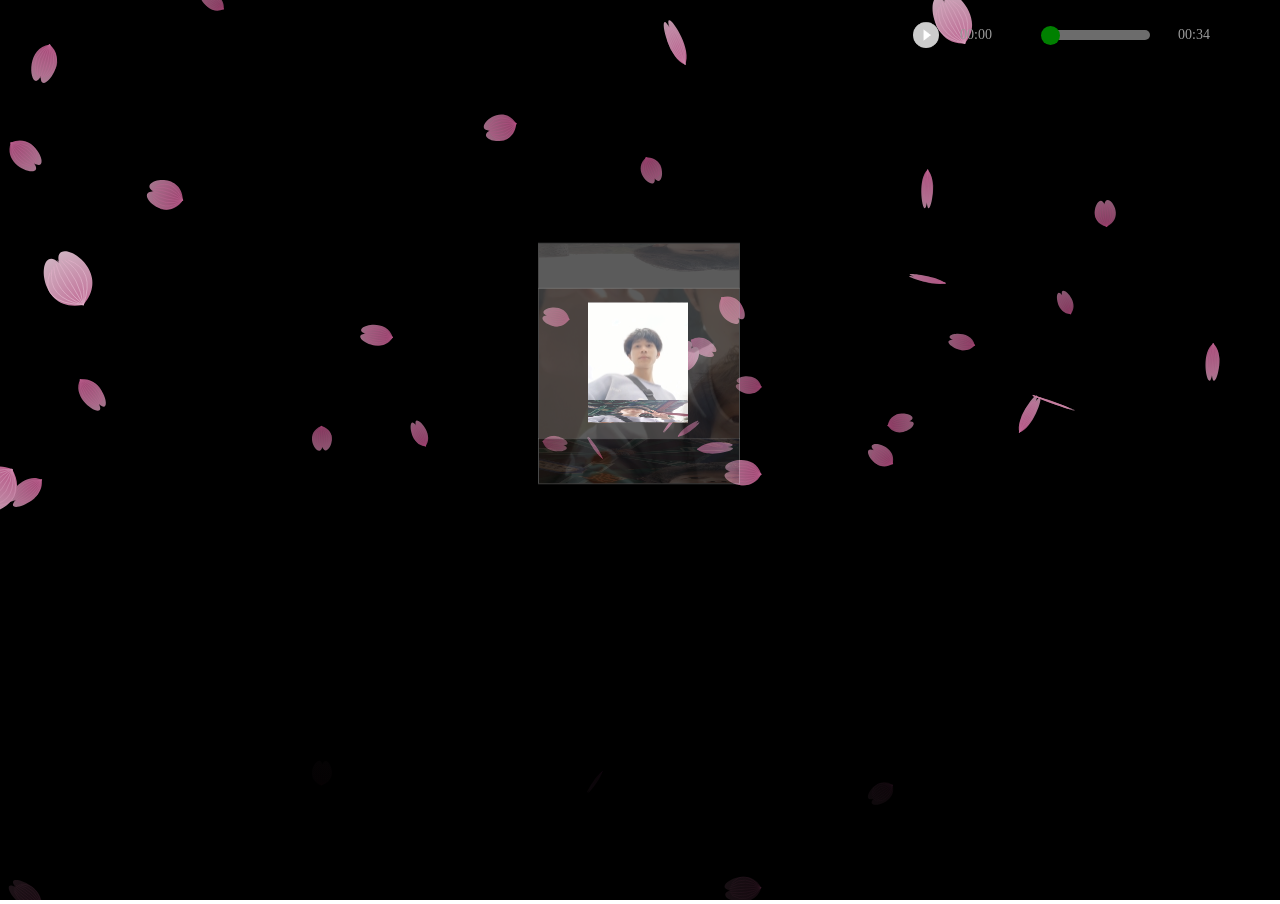
<file: tenf/index.html>
<!DOCTYPE html>
<html>

<head>
    <meta charset="utf-8" />
    <title>手握日月摘星辰 世间无我这般人</title>
    <script type="text/javascript" src="./css/jquery.min.js"></script>
    <link type="text/css" href="./css/style1.css" rel="stylesheet" />
    <style>
        html,
        body {
            width: 100%;
            height: 100%;
            margin: 0;
            padding: 0;
            overflow: hidden;
        }

        .container {
            width: 100%;
            height: 100%;
            margin: 0;
            padding: 0;
            background-color: #000000;
        }
    </style>
</head>

<body>
    
    <div class="m-main">
		<div class="player">
			<a href="javascript:void(0)" rel="external nofollow" rel="external nofollow" id="js-play">
				<img src="./img/开始.png" alt="" id="img1"/>
            </a>
			<a href="javascript:void(0)" rel="external nofollow" rel="external nofollow" id="js-pause">
				<img src="./img/暂停.png" alt="" id="img2"/>
			</a>
			<div class="play-box">
				<div class="left">
					<p class="timeline"><span style=""></span></p>
					<div class="info">
						<span class="size">00:00</span>
						<span class="timeshow">00:00</span>
					</div>
				</div>
			</div>
		</div>
		<div class="video">
			<video controls autoplay name="media" id="js-video"><source src="./mp3/一桶 - 爱丫爱丫.mp3" type="video/mp4"></video>
		</div>
	</div>
    <!-- <div class="m-main">
		<audio controls autoplay name="media" id="js-video"><source src="./mp3/白月光与朱砂痣.mp3" type="video/mp4"></audio>
	</div> -->
</div>
    <div id="jsi-cherry-container" class="container">
        <div class="box">
            <ul class="minbox">
                <li></li>
                <li></li>
                <li></li>
                <li></li>
                <li></li>
                <li></li>
            </ul>
            <ol class="maxbox">
                <li></li>
                <li></li>
                <li></li>
                <li></li>
                <li></li>
                <li></li>
            </ol>
        </div>
    </div>
    <script>
        $(function () {
            AudioControl('js-video');

            function AudioControl(id) {
                // 音频控制进度条
                console.log(777);
                var audio = document.getElementById(id);
                $(audio).on('loadedmetadata', function () {
                    audio.pause();
                    // 进度条控制
                    $(document).on('touchend', '.timeline', function (e) {
                        var x = e.originalEvent.changedTouches[0].clientX - this.offsetLeft;
                        var X = x < 0 ? 0 : x;
                        var W = $(this).width();
                        var place = X > W ? W : X;
                        audio.currentTime = (place / W).toFixed(2) * audio.duration;
                        $(this).children().css({
                            width: (place / W).toFixed(2) * 100 + "%"
                        })
                    });
                    // 播放
                    $(document).on('click', '#js-play', function () {
                        audio.play()
                        $('#img1').css("display","none");
                        $('#img2').css("display","block");
                    });
                    // 暂停
                    $(document).on('click', '#js-pause', function () {
                        audio.pause()
                        $('#img1').css("display","block");
                        $('#img2').css("display","none");
                    });
                });
                setInterval(function () {
                    var currentTime = audio.currentTime;
                    setTimeShow(currentTime);
                }, 1000);
                // 设置播放时间
                function setTimeShow(t) {
                    t = Math.floor(t);
                    var playTime = secondToMin(audio.currentTime);
                    $(".size").html(playTime);
                    $('.timeshow').text(secondToMin(audio.duration));
                    $('.timeline').children().css({
                        width: (t / audio.duration).toFixed(4) * 100 + "%"
                    })
                }
                // 计算时间
                function secondToMin(s) {
                    var MM = Math.floor(s / 60);
                    var SS = s % 60;
                    if (MM < 10)
                        MM = "0" + MM;
                    if (SS < 10)
                        SS = "0" + SS;
                    var min = MM + ":" + SS;
                    return min.split('.')[0];
                }
            }
        })
        var RENDERER = {
            INIT_CHERRY_BLOSSOM_COUNT: 30,
            MAX_ADDING_INTERVAL: 10,

            init: function () {
                this.setParameters();
                this.reconstructMethods();
                this.createCherries();
                this.render();
                if (
                    navigator.userAgent.match(
                        /(phone|pod|iPhone|iPod|ios|Android|Mobile|BlackBerry|IEMobile|MQQBrowser|JUC|Fennec|wOSBrowser|BrowserNG|WebOS|Symbian|Windows Phone)/i
                    )
                ) {
                    var box = document.querySelectorAll('.box')[0];
                    console.log(box, '移动端');
                    box.style.marginTop = '65%';
                }
            },
            setParameters: function () {
                this.$container = $('#jsi-cherry-container');
                this.width = this.$container.width();
                this.height = this.$container.height();
                this.context = $('<canvas />')
                    .attr({
                        width: this.width,
                        height: this.height
                    })
                    .appendTo(this.$container)
                    .get(0)
                    .getContext('2d');
                this.cherries = [];
                this.maxAddingInterval = Math.round(
                    (this.MAX_ADDING_INTERVAL * 1000) / this.width
                );
                this.addingInterval = this.maxAddingInterval;
            },
            reconstructMethods: function () {
                this.render = this.render.bind(this);
            },
            createCherries: function () {
                for (
                    var i = 0,
                        length = Math.round(
                            (this.INIT_CHERRY_BLOSSOM_COUNT * this.width) / 1000
                        ); i < length; i++
                ) {
                    this.cherries.push(new CHERRY_BLOSSOM(this, true));
                }
            },
            render: function () {
                requestAnimationFrame(this.render);
                this.context.clearRect(0, 0, this.width, this.height);

                this.cherries.sort(function (cherry1, cherry2) {
                    return cherry1.z - cherry2.z;
                });
                for (var i = this.cherries.length - 1; i >= 0; i--) {
                    if (!this.cherries[i].render(this.context)) {
                        this.cherries.splice(i, 1);
                    }
                }
                if (--this.addingInterval == 0) {
                    this.addingInterval = this.maxAddingInterval;
                    this.cherries.push(new CHERRY_BLOSSOM(this, false));
                }
            }
        };
        var CHERRY_BLOSSOM = function (renderer, isRandom) {
            this.renderer = renderer;
            this.init(isRandom);
        };
        CHERRY_BLOSSOM.prototype = {
            FOCUS_POSITION: 300,
            FAR_LIMIT: 600,
            MAX_RIPPLE_COUNT: 100,
            RIPPLE_RADIUS: 100,
            SURFACE_RATE: 0.5,
            SINK_OFFSET: 20,

            init: function (isRandom) {
                this.x = this.getRandomValue(
                    -this.renderer.width,
                    this.renderer.width
                );
                this.y = isRandom ?
                    this.getRandomValue(0, this.renderer.height) :
                    this.renderer.height * 1.5;
                this.z = this.getRandomValue(0, this.FAR_LIMIT);
                this.vx = this.getRandomValue(-2, 2);
                this.vy = -2;
                this.theta = this.getRandomValue(0, Math.PI * 2);
                this.phi = this.getRandomValue(0, Math.PI * 2);
                this.psi = 0;
                this.dpsi = this.getRandomValue(Math.PI / 600, Math.PI / 300);
                this.opacity = 0;
                this.endTheta = false;
                this.endPhi = false;
                this.rippleCount = 0;

                var axis = this.getAxis(),
                    theta =
                    this.theta +
                    (Math.ceil(
                            -(this.y + this.renderer.height * this.SURFACE_RATE) / this.vy
                        ) *
                        Math.PI) /
                    500;
                theta %= Math.PI * 2;

                this.offsetY =
                    40 * (theta <= Math.PI / 2 || theta >= (Math.PI * 3) / 2 ? -1 : 1);
                this.thresholdY =
                    this.renderer.height / 2 +
                    this.renderer.height * this.SURFACE_RATE * axis.rate;
                this.entityColor = this.renderer.context.createRadialGradient(
                    0,
                    40,
                    0,
                    0,
                    40,
                    80
                );
                this.entityColor.addColorStop(
                    0,
                    'hsl(330, 70%, ' + 50 * (0.3 + axis.rate) + '%)'
                );
                this.entityColor.addColorStop(
                    0.05,
                    'hsl(330, 40%,' + 55 * (0.3 + axis.rate) + '%)'
                );
                this.entityColor.addColorStop(
                    1,
                    'hsl(330, 20%, ' + 70 * (0.3 + axis.rate) + '%)'
                );
                this.shadowColor = this.renderer.context.createRadialGradient(
                    0,
                    40,
                    0,
                    0,
                    40,
                    80
                );
                this.shadowColor.addColorStop(
                    0,
                    'hsl(330, 40%, ' + 30 * (0.3 + axis.rate) + '%)'
                );
                this.shadowColor.addColorStop(
                    0.05,
                    'hsl(330, 40%,' + 30 * (0.3 + axis.rate) + '%)'
                );
                this.shadowColor.addColorStop(
                    1,
                    'hsl(330, 20%, ' + 40 * (0.3 + axis.rate) + '%)'
                );
            },
            getRandomValue: function (min, max) {
                return min + (max - min) * Math.random();
            },
            getAxis: function () {
                var rate = this.FOCUS_POSITION / (this.z + this.FOCUS_POSITION),
                    x = this.renderer.width / 2 + this.x * rate,
                    y = this.renderer.height / 2 - this.y * rate;
                return {
                    rate: rate,
                    x: x,
                    y: y
                };
            },
            renderCherry: function (context, axis) {
                context.beginPath();
                context.moveTo(0, 40);
                context.bezierCurveTo(-60, 20, -10, -60, 0, -20);
                context.bezierCurveTo(10, -60, 60, 20, 0, 40);
                context.fill();

                for (var i = -4; i < 4; i++) {
                    context.beginPath();
                    context.moveTo(0, 40);
                    context.quadraticCurveTo(i * 12, 10, i * 4, -24 + Math.abs(i) * 2);
                    context.stroke();
                }
            },
            render: function (context) {
                var axis = this.getAxis();

                if (
                    axis.y == this.thresholdY &&
                    this.rippleCount < this.MAX_RIPPLE_COUNT
                ) {
                    context.save();
                    context.lineWidth = 2;
                    context.strokeStyle =
                        'hsla(0, 0%, 100%, ' +
                        (this.MAX_RIPPLE_COUNT - this.rippleCount) /
                        this.MAX_RIPPLE_COUNT +
                        ')';
                    context.translate(
                        axis.x +
                        this.offsetY * axis.rate * (this.theta <= Math.PI ? -1 : 1),
                        axis.y
                    );
                    context.scale(1, 0.3);
                    context.beginPath();
                    context.arc(
                        0,
                        0,
                        (this.rippleCount / this.MAX_RIPPLE_COUNT) *
                        this.RIPPLE_RADIUS *
                        axis.rate,
                        0,
                        Math.PI * 2,
                        false
                    );
                    context.stroke();
                    context.restore();
                    this.rippleCount++;
                }
                if (axis.y < this.thresholdY || !this.endTheta || !this.endPhi) {
                    if (this.y <= 0) {
                        this.opacity = Math.min(this.opacity + 0.01, 1);
                    }
                    context.save();
                    context.globalAlpha = this.opacity;
                    context.fillStyle = this.shadowColor;
                    context.strokeStyle =
                        'hsl(330, 30%,' + 40 * (0.3 + axis.rate) + '%)';
                    context.translate(
                        axis.x,
                        Math.max(axis.y, this.thresholdY + this.thresholdY - axis.y)
                    );
                    context.rotate(Math.PI - this.theta);
                    context.scale(axis.rate * -Math.sin(this.phi), axis.rate);
                    context.translate(0, this.offsetY);
                    this.renderCherry(context, axis);
                    context.restore();
                }
                context.save();
                context.fillStyle = this.entityColor;
                context.strokeStyle = 'hsl(330, 40%,' + 70 * (0.3 + axis.rate) + '%)';
                context.translate(
                    axis.x,
                    axis.y + Math.abs(this.SINK_OFFSET * Math.sin(this.psi) * axis.rate)
                );
                context.rotate(this.theta);
                context.scale(axis.rate * Math.sin(this.phi), axis.rate);
                context.translate(0, this.offsetY);
                this.renderCherry(context, axis);
                context.restore();

                if (this.y <= -this.renderer.height / 4) {
                    if (!this.endTheta) {
                        for (
                            var theta = Math.PI / 2, end = (Math.PI * 3) / 2; theta <= end; theta += Math.PI
                        ) {
                            if (this.theta < theta && this.theta + Math.PI / 200 > theta) {
                                this.theta = theta;
                                this.endTheta = true;
                                break;
                            }
                        }
                    }
                    if (!this.endPhi) {
                        for (
                            var phi = Math.PI / 8, end = (Math.PI * 7) / 8; phi <= end; phi += (Math.PI * 3) / 4
                        ) {
                            if (this.phi < phi && this.phi + Math.PI / 200 > phi) {
                                this.phi = Math.PI / 8;
                                this.endPhi = true;
                                break;
                            }
                        }
                    }
                }
                if (!this.endTheta) {
                    if (axis.y == this.thresholdY) {
                        this.theta +=
                            (Math.PI / 200) *
                            (this.theta < Math.PI / 2 ||
                                (this.theta >= Math.PI && this.theta < (Math.PI * 3) / 2) ?
                                1 :
                                -1);
                    } else {
                        this.theta += Math.PI / 500;
                    }
                    this.theta %= Math.PI * 2;
                }
                if (this.endPhi) {
                    if (this.rippleCount == this.MAX_RIPPLE_COUNT) {
                        this.psi += this.dpsi;
                        this.psi %= Math.PI * 2;
                    }
                } else {
                    this.phi += Math.PI / (axis.y == this.thresholdY ? 200 : 500);
                    this.phi %= Math.PI;
                }
                if (this.y <= -this.renderer.height * this.SURFACE_RATE) {
                    this.x += 2;
                    this.y = -this.renderer.height * this.SURFACE_RATE;
                } else {
                    this.x += this.vx;
                    this.y += this.vy;
                }
                return (
                    this.z > -this.FOCUS_POSITION &&
                    this.z < this.FAR_LIMIT &&
                    this.x < this.renderer.width * 1.5
                );
            }
        };
        $(function () {
            console.log(6666);
            RENDERER.init();
        });
    </script>
    <style>
        html,
        body {
            width: 100%;
            height: 100%;
            margin: 0;
            padding: 0;
            overflow: hidden;
        }

        .container {
            width: 100%;
            height: 100%;
            margin: 0;
            padding: 0;
            background-color: #000000;
        }
    </style>
</body>

</html>
</file>
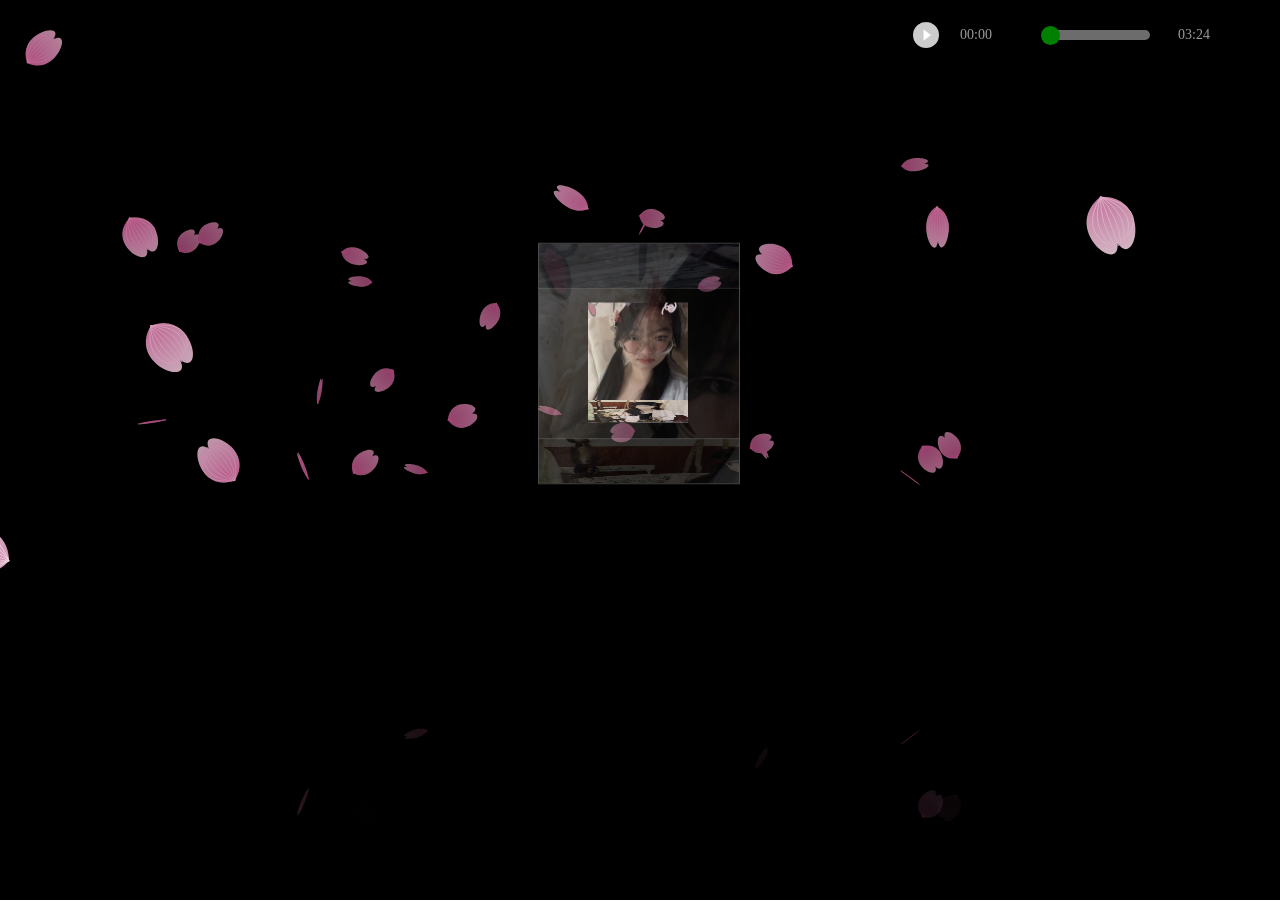
<file: zhangweiyu/index.html>
<!DOCTYPE html>
<html>

<head>
    <meta charset="utf-8" />
    <title>祝小雨天天开心 永远漂亮！</title>
    <script type="text/javascript" src="./css/jquery.min.js"></script>
    <link type="text/css" href="./css/style1.css" rel="stylesheet" />
    <style>
        html,
        body {
            width: 100%;
            height: 100%;
            margin: 0;
            padding: 0;
            overflow: hidden;
        }

        .container {
            width: 100%;
            height: 100%;
            margin: 0;
            padding: 0;
            background-color: #000000;
        }
    </style>
</head>

<body>
    
    <div class="m-main">
		<div class="player">
			<a href="javascript:void(0)" rel="external nofollow" rel="external nofollow" id="js-play">
				<img src="./img/开始.png" alt="" id="img1"/>
            </a>
			<a href="javascript:void(0)" rel="external nofollow" rel="external nofollow" id="js-pause">
				<img src="./img/暂停.png" alt="" id="img2"/>
			</a>
			<div class="play-box">
				<div class="left">
					<p class="timeline"><span style=""></span></p>
					<div class="info">
						<span class="size">00:00</span>
						<span class="timeshow">00:00</span>
					</div>
				</div>
			</div>
		</div>
		<div class="video">
			<video controls autoplay name="media" id="js-video"><source src="./mp3/白月光与朱砂痣.mp3" type="video/mp4"></video>
		</div>
	</div>
    <!-- <div class="m-main">
		<audio controls autoplay name="media" id="js-video"><source src="./mp3/白月光与朱砂痣.mp3" type="video/mp4"></audio>
	</div> -->
</div>
    <div id="jsi-cherry-container" class="container">
        <div class="box">
            <ul class="minbox">
                <li></li>
                <li></li>
                <li></li>
                <li></li>
                <li></li>
                <li></li>
            </ul>
            <ol class="maxbox">
                <li></li>
                <li></li>
                <li></li>
                <li></li>
                <li></li>
                <li></li>
            </ol>
        </div>
    </div>
    <script>
        $(function () {
            AudioControl('js-video');

            function AudioControl(id) {
                // 音频控制进度条
                console.log(777);
                var audio = document.getElementById(id);
                $(audio).on('loadedmetadata', function () {
                    audio.pause();
                    // 进度条控制
                    $(document).on('touchend', '.timeline', function (e) {
                        var x = e.originalEvent.changedTouches[0].clientX - this.offsetLeft;
                        var X = x < 0 ? 0 : x;
                        var W = $(this).width();
                        var place = X > W ? W : X;
                        audio.currentTime = (place / W).toFixed(2) * audio.duration;
                        $(this).children().css({
                            width: (place / W).toFixed(2) * 100 + "%"
                        })
                    });
                    // 播放
                    $(document).on('click', '#js-play', function () {
                        audio.play()
                        $('#img1').css("display","none");
                        $('#img2').css("display","block");
                    });
                    // 暂停
                    $(document).on('click', '#js-pause', function () {
                        audio.pause()
                        $('#img1').css("display","block");
                        $('#img2').css("display","none");
                    });
                });
                setInterval(function () {
                    var currentTime = audio.currentTime;
                    setTimeShow(currentTime);
                }, 1000);
                // 设置播放时间
                function setTimeShow(t) {
                    t = Math.floor(t);
                    var playTime = secondToMin(audio.currentTime);
                    $(".size").html(playTime);
                    $('.timeshow').text(secondToMin(audio.duration));
                    $('.timeline').children().css({
                        width: (t / audio.duration).toFixed(4) * 100 + "%"
                    })
                }
                // 计算时间
                function secondToMin(s) {
                    var MM = Math.floor(s / 60);
                    var SS = s % 60;
                    if (MM < 10)
                        MM = "0" + MM;
                    if (SS < 10)
                        SS = "0" + SS;
                    var min = MM + ":" + SS;
                    return min.split('.')[0];
                }
            }
        })
        var RENDERER = {
            INIT_CHERRY_BLOSSOM_COUNT: 30,
            MAX_ADDING_INTERVAL: 10,

            init: function () {
                this.setParameters();
                this.reconstructMethods();
                this.createCherries();
                this.render();
                if (
                    navigator.userAgent.match(
                        /(phone|pod|iPhone|iPod|ios|Android|Mobile|BlackBerry|IEMobile|MQQBrowser|JUC|Fennec|wOSBrowser|BrowserNG|WebOS|Symbian|Windows Phone)/i
                    )
                ) {
                    var box = document.querySelectorAll('.box')[0];
                    console.log(box, '移动端');
                    box.style.marginTop = '65%';
                }
            },
            setParameters: function () {
                this.$container = $('#jsi-cherry-container');
                this.width = this.$container.width();
                this.height = this.$container.height();
                this.context = $('<canvas />')
                    .attr({
                        width: this.width,
                        height: this.height
                    })
                    .appendTo(this.$container)
                    .get(0)
                    .getContext('2d');
                this.cherries = [];
                this.maxAddingInterval = Math.round(
                    (this.MAX_ADDING_INTERVAL * 1000) / this.width
                );
                this.addingInterval = this.maxAddingInterval;
            },
            reconstructMethods: function () {
                this.render = this.render.bind(this);
            },
            createCherries: function () {
                for (
                    var i = 0,
                        length = Math.round(
                            (this.INIT_CHERRY_BLOSSOM_COUNT * this.width) / 1000
                        ); i < length; i++
                ) {
                    this.cherries.push(new CHERRY_BLOSSOM(this, true));
                }
            },
            render: function () {
                requestAnimationFrame(this.render);
                this.context.clearRect(0, 0, this.width, this.height);

                this.cherries.sort(function (cherry1, cherry2) {
                    return cherry1.z - cherry2.z;
                });
                for (var i = this.cherries.length - 1; i >= 0; i--) {
                    if (!this.cherries[i].render(this.context)) {
                        this.cherries.splice(i, 1);
                    }
                }
                if (--this.addingInterval == 0) {
                    this.addingInterval = this.maxAddingInterval;
                    this.cherries.push(new CHERRY_BLOSSOM(this, false));
                }
            }
        };
        var CHERRY_BLOSSOM = function (renderer, isRandom) {
            this.renderer = renderer;
            this.init(isRandom);
        };
        CHERRY_BLOSSOM.prototype = {
            FOCUS_POSITION: 300,
            FAR_LIMIT: 600,
            MAX_RIPPLE_COUNT: 100,
            RIPPLE_RADIUS: 100,
            SURFACE_RATE: 0.5,
            SINK_OFFSET: 20,

            init: function (isRandom) {
                this.x = this.getRandomValue(
                    -this.renderer.width,
                    this.renderer.width
                );
                this.y = isRandom ?
                    this.getRandomValue(0, this.renderer.height) :
                    this.renderer.height * 1.5;
                this.z = this.getRandomValue(0, this.FAR_LIMIT);
                this.vx = this.getRandomValue(-2, 2);
                this.vy = -2;
                this.theta = this.getRandomValue(0, Math.PI * 2);
                this.phi = this.getRandomValue(0, Math.PI * 2);
                this.psi = 0;
                this.dpsi = this.getRandomValue(Math.PI / 600, Math.PI / 300);
                this.opacity = 0;
                this.endTheta = false;
                this.endPhi = false;
                this.rippleCount = 0;

                var axis = this.getAxis(),
                    theta =
                    this.theta +
                    (Math.ceil(
                            -(this.y + this.renderer.height * this.SURFACE_RATE) / this.vy
                        ) *
                        Math.PI) /
                    500;
                theta %= Math.PI * 2;

                this.offsetY =
                    40 * (theta <= Math.PI / 2 || theta >= (Math.PI * 3) / 2 ? -1 : 1);
                this.thresholdY =
                    this.renderer.height / 2 +
                    this.renderer.height * this.SURFACE_RATE * axis.rate;
                this.entityColor = this.renderer.context.createRadialGradient(
                    0,
                    40,
                    0,
                    0,
                    40,
                    80
                );
                this.entityColor.addColorStop(
                    0,
                    'hsl(330, 70%, ' + 50 * (0.3 + axis.rate) + '%)'
                );
                this.entityColor.addColorStop(
                    0.05,
                    'hsl(330, 40%,' + 55 * (0.3 + axis.rate) + '%)'
                );
                this.entityColor.addColorStop(
                    1,
                    'hsl(330, 20%, ' + 70 * (0.3 + axis.rate) + '%)'
                );
                this.shadowColor = this.renderer.context.createRadialGradient(
                    0,
                    40,
                    0,
                    0,
                    40,
                    80
                );
                this.shadowColor.addColorStop(
                    0,
                    'hsl(330, 40%, ' + 30 * (0.3 + axis.rate) + '%)'
                );
                this.shadowColor.addColorStop(
                    0.05,
                    'hsl(330, 40%,' + 30 * (0.3 + axis.rate) + '%)'
                );
                this.shadowColor.addColorStop(
                    1,
                    'hsl(330, 20%, ' + 40 * (0.3 + axis.rate) + '%)'
                );
            },
            getRandomValue: function (min, max) {
                return min + (max - min) * Math.random();
            },
            getAxis: function () {
                var rate = this.FOCUS_POSITION / (this.z + this.FOCUS_POSITION),
                    x = this.renderer.width / 2 + this.x * rate,
                    y = this.renderer.height / 2 - this.y * rate;
                return {
                    rate: rate,
                    x: x,
                    y: y
                };
            },
            renderCherry: function (context, axis) {
                context.beginPath();
                context.moveTo(0, 40);
                context.bezierCurveTo(-60, 20, -10, -60, 0, -20);
                context.bezierCurveTo(10, -60, 60, 20, 0, 40);
                context.fill();

                for (var i = -4; i < 4; i++) {
                    context.beginPath();
                    context.moveTo(0, 40);
                    context.quadraticCurveTo(i * 12, 10, i * 4, -24 + Math.abs(i) * 2);
                    context.stroke();
                }
            },
            render: function (context) {
                var axis = this.getAxis();

                if (
                    axis.y == this.thresholdY &&
                    this.rippleCount < this.MAX_RIPPLE_COUNT
                ) {
                    context.save();
                    context.lineWidth = 2;
                    context.strokeStyle =
                        'hsla(0, 0%, 100%, ' +
                        (this.MAX_RIPPLE_COUNT - this.rippleCount) /
                        this.MAX_RIPPLE_COUNT +
                        ')';
                    context.translate(
                        axis.x +
                        this.offsetY * axis.rate * (this.theta <= Math.PI ? -1 : 1),
                        axis.y
                    );
                    context.scale(1, 0.3);
                    context.beginPath();
                    context.arc(
                        0,
                        0,
                        (this.rippleCount / this.MAX_RIPPLE_COUNT) *
                        this.RIPPLE_RADIUS *
                        axis.rate,
                        0,
                        Math.PI * 2,
                        false
                    );
                    context.stroke();
                    context.restore();
                    this.rippleCount++;
                }
                if (axis.y < this.thresholdY || !this.endTheta || !this.endPhi) {
                    if (this.y <= 0) {
                        this.opacity = Math.min(this.opacity + 0.01, 1);
                    }
                    context.save();
                    context.globalAlpha = this.opacity;
                    context.fillStyle = this.shadowColor;
                    context.strokeStyle =
                        'hsl(330, 30%,' + 40 * (0.3 + axis.rate) + '%)';
                    context.translate(
                        axis.x,
                        Math.max(axis.y, this.thresholdY + this.thresholdY - axis.y)
                    );
                    context.rotate(Math.PI - this.theta);
                    context.scale(axis.rate * -Math.sin(this.phi), axis.rate);
                    context.translate(0, this.offsetY);
                    this.renderCherry(context, axis);
                    context.restore();
                }
                context.save();
                context.fillStyle = this.entityColor;
                context.strokeStyle = 'hsl(330, 40%,' + 70 * (0.3 + axis.rate) + '%)';
                context.translate(
                    axis.x,
                    axis.y + Math.abs(this.SINK_OFFSET * Math.sin(this.psi) * axis.rate)
                );
                context.rotate(this.theta);
                context.scale(axis.rate * Math.sin(this.phi), axis.rate);
                context.translate(0, this.offsetY);
                this.renderCherry(context, axis);
                context.restore();

                if (this.y <= -this.renderer.height / 4) {
                    if (!this.endTheta) {
                        for (
                            var theta = Math.PI / 2, end = (Math.PI * 3) / 2; theta <= end; theta += Math.PI
                        ) {
                            if (this.theta < theta && this.theta + Math.PI / 200 > theta) {
                                this.theta = theta;
                                this.endTheta = true;
                                break;
                            }
                        }
                    }
                    if (!this.endPhi) {
                        for (
                            var phi = Math.PI / 8, end = (Math.PI * 7) / 8; phi <= end; phi += (Math.PI * 3) / 4
                        ) {
                            if (this.phi < phi && this.phi + Math.PI / 200 > phi) {
                                this.phi = Math.PI / 8;
                                this.endPhi = true;
                                break;
                            }
                        }
                    }
                }
                if (!this.endTheta) {
                    if (axis.y == this.thresholdY) {
                        this.theta +=
                            (Math.PI / 200) *
                            (this.theta < Math.PI / 2 ||
                                (this.theta >= Math.PI && this.theta < (Math.PI * 3) / 2) ?
                                1 :
                                -1);
                    } else {
                        this.theta += Math.PI / 500;
                    }
                    this.theta %= Math.PI * 2;
                }
                if (this.endPhi) {
                    if (this.rippleCount == this.MAX_RIPPLE_COUNT) {
                        this.psi += this.dpsi;
                        this.psi %= Math.PI * 2;
                    }
                } else {
                    this.phi += Math.PI / (axis.y == this.thresholdY ? 200 : 500);
                    this.phi %= Math.PI;
                }
                if (this.y <= -this.renderer.height * this.SURFACE_RATE) {
                    this.x += 2;
                    this.y = -this.renderer.height * this.SURFACE_RATE;
                } else {
                    this.x += this.vx;
                    this.y += this.vy;
                }
                return (
                    this.z > -this.FOCUS_POSITION &&
                    this.z < this.FAR_LIMIT &&
                    this.x < this.renderer.width * 1.5
                );
            }
        };
        $(function () {
            console.log(6666);
            RENDERER.init();
        });
    </script>
    <style>
        html,
        body {
            width: 100%;
            height: 100%;
            margin: 0;
            padding: 0;
            overflow: hidden;
        }

        .container {
            width: 100%;
            height: 100%;
            margin: 0;
            padding: 0;
            background-color: #000000;
        }
    </style>
</body>

</html>
</file>
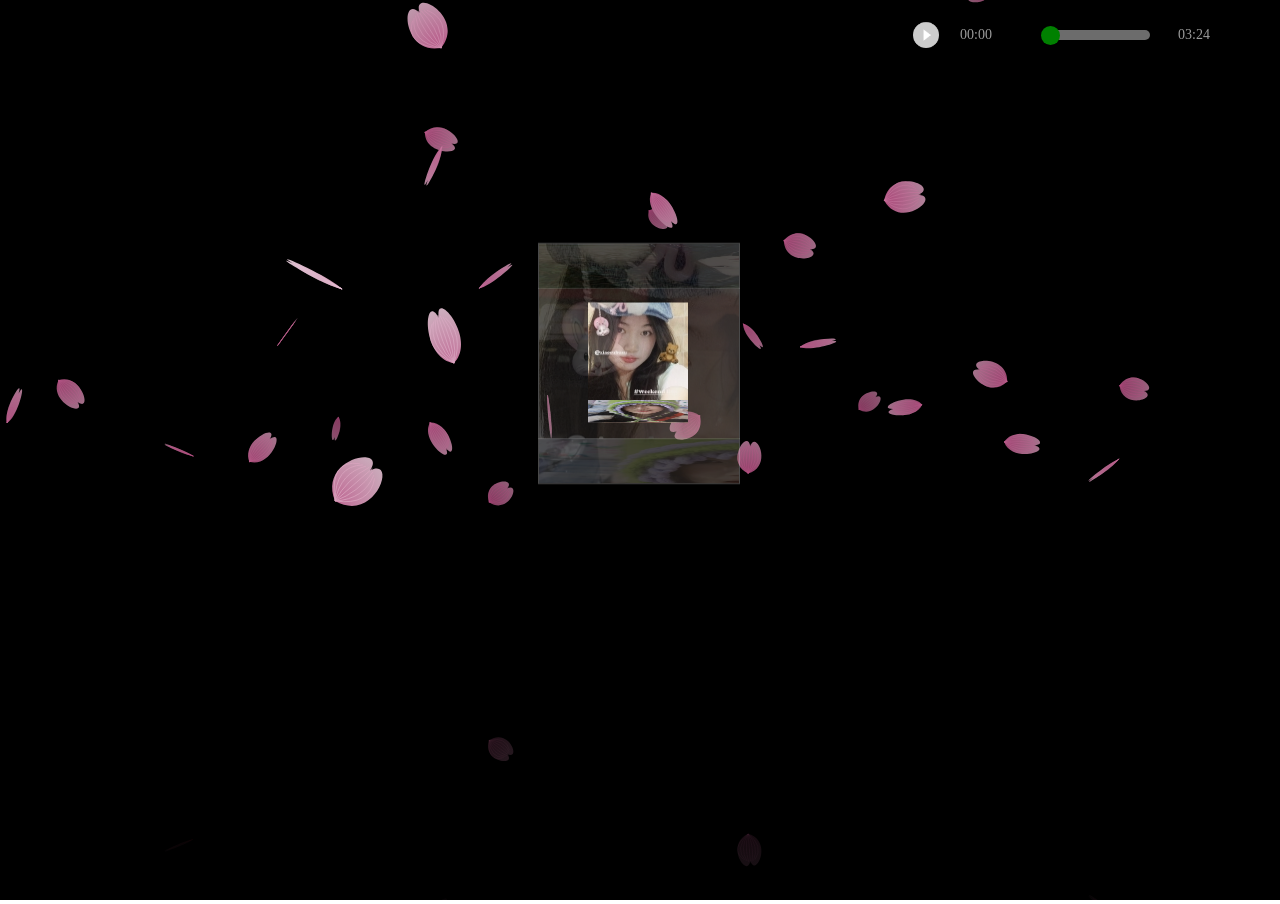
<file: zhizhi/index.html>
<!DOCTYPE html>
<html>

<head>
    <meta charset="utf-8" />
    <title>祝知知天天开心 永远漂亮！</title>
    <script type="text/javascript" src="./css/jquery.min.js"></script>
    <link type="text/css" href="./css/style1.css" rel="stylesheet" />
    <style>
        html,
        body {
            width: 100%;
            height: 100%;
            margin: 0;
            padding: 0;
            overflow: hidden;
        }

        .container {
            width: 100%;
            height: 100%;
            margin: 0;
            padding: 0;
            background-color: #000000;
        }
    </style>
</head>

<body>
    
    <div class="m-main">
		<div class="player">
			<a href="javascript:void(0)" rel="external nofollow" rel="external nofollow" id="js-play">
				<img src="./img/开始.png" alt="" id="img1"/>
            </a>
			<a href="javascript:void(0)" rel="external nofollow" rel="external nofollow" id="js-pause">
				<img src="./img/暂停.png" alt="" id="img2"/>
			</a>
			<div class="play-box">
				<div class="left">
					<p class="timeline"><span style=""></span></p>
					<div class="info">
						<span class="size">00:00</span>
						<span class="timeshow">00:00</span>
					</div>
				</div>
			</div>
		</div>
		<div class="video">
			<video controls autoplay name="media" id="js-video"><source src="./mp3/白月光与朱砂痣.mp3" type="video/mp4"></video>
		</div>
	</div>
    <!-- <div class="m-main">
		<audio controls autoplay name="media" id="js-video"><source src="./mp3/白月光与朱砂痣.mp3" type="video/mp4"></audio>
	</div> -->
</div>
    <div id="jsi-cherry-container" class="container">
        <div class="box">
            <ul class="minbox">
                <li></li>
                <li></li>
                <li></li>
                <li></li>
                <li></li>
                <li></li>
            </ul>
            <ol class="maxbox">
                <li></li>
                <li></li>
                <li></li>
                <li></li>
                <li></li>
                <li></li>
            </ol>
        </div>
    </div>
    <script>
        $(function () {
            AudioControl('js-video');

            function AudioControl(id) {
                // 音频控制进度条
                console.log(777);
                var audio = document.getElementById(id);
                $(audio).on('loadedmetadata', function () {
                    audio.pause();
                    // 进度条控制
                    $(document).on('touchend', '.timeline', function (e) {
                        var x = e.originalEvent.changedTouches[0].clientX - this.offsetLeft;
                        var X = x < 0 ? 0 : x;
                        var W = $(this).width();
                        var place = X > W ? W : X;
                        audio.currentTime = (place / W).toFixed(2) * audio.duration;
                        $(this).children().css({
                            width: (place / W).toFixed(2) * 100 + "%"
                        })
                    });
                    // 播放
                    $(document).on('click', '#js-play', function () {
                        audio.play()
                        $('#img1').css("display","none");
                        $('#img2').css("display","block");
                    });
                    // 暂停
                    $(document).on('click', '#js-pause', function () {
                        audio.pause()
                        $('#img1').css("display","block");
                        $('#img2').css("display","none");
                    });
                });
                setInterval(function () {
                    var currentTime = audio.currentTime;
                    setTimeShow(currentTime);
                }, 1000);
                // 设置播放时间
                function setTimeShow(t) {
                    t = Math.floor(t);
                    var playTime = secondToMin(audio.currentTime);
                    $(".size").html(playTime);
                    $('.timeshow').text(secondToMin(audio.duration));
                    $('.timeline').children().css({
                        width: (t / audio.duration).toFixed(4) * 100 + "%"
                    })
                }
                // 计算时间
                function secondToMin(s) {
                    var MM = Math.floor(s / 60);
                    var SS = s % 60;
                    if (MM < 10)
                        MM = "0" + MM;
                    if (SS < 10)
                        SS = "0" + SS;
                    var min = MM + ":" + SS;
                    return min.split('.')[0];
                }
            }
        })
        var RENDERER = {
            INIT_CHERRY_BLOSSOM_COUNT: 30,
            MAX_ADDING_INTERVAL: 10,

            init: function () {
                this.setParameters();
                this.reconstructMethods();
                this.createCherries();
                this.render();
                if (
                    navigator.userAgent.match(
                        /(phone|pod|iPhone|iPod|ios|Android|Mobile|BlackBerry|IEMobile|MQQBrowser|JUC|Fennec|wOSBrowser|BrowserNG|WebOS|Symbian|Windows Phone)/i
                    )
                ) {
                    var box = document.querySelectorAll('.box')[0];
                    console.log(box, '移动端');
                    box.style.marginTop = '65%';
                }
            },
            setParameters: function () {
                this.$container = $('#jsi-cherry-container');
                this.width = this.$container.width();
                this.height = this.$container.height();
                this.context = $('<canvas />')
                    .attr({
                        width: this.width,
                        height: this.height
                    })
                    .appendTo(this.$container)
                    .get(0)
                    .getContext('2d');
                this.cherries = [];
                this.maxAddingInterval = Math.round(
                    (this.MAX_ADDING_INTERVAL * 1000) / this.width
                );
                this.addingInterval = this.maxAddingInterval;
            },
            reconstructMethods: function () {
                this.render = this.render.bind(this);
            },
            createCherries: function () {
                for (
                    var i = 0,
                        length = Math.round(
                            (this.INIT_CHERRY_BLOSSOM_COUNT * this.width) / 1000
                        ); i < length; i++
                ) {
                    this.cherries.push(new CHERRY_BLOSSOM(this, true));
                }
            },
            render: function () {
                requestAnimationFrame(this.render);
                this.context.clearRect(0, 0, this.width, this.height);

                this.cherries.sort(function (cherry1, cherry2) {
                    return cherry1.z - cherry2.z;
                });
                for (var i = this.cherries.length - 1; i >= 0; i--) {
                    if (!this.cherries[i].render(this.context)) {
                        this.cherries.splice(i, 1);
                    }
                }
                if (--this.addingInterval == 0) {
                    this.addingInterval = this.maxAddingInterval;
                    this.cherries.push(new CHERRY_BLOSSOM(this, false));
                }
            }
        };
        var CHERRY_BLOSSOM = function (renderer, isRandom) {
            this.renderer = renderer;
            this.init(isRandom);
        };
        CHERRY_BLOSSOM.prototype = {
            FOCUS_POSITION: 300,
            FAR_LIMIT: 600,
            MAX_RIPPLE_COUNT: 100,
            RIPPLE_RADIUS: 100,
            SURFACE_RATE: 0.5,
            SINK_OFFSET: 20,

            init: function (isRandom) {
                this.x = this.getRandomValue(
                    -this.renderer.width,
                    this.renderer.width
                );
                this.y = isRandom ?
                    this.getRandomValue(0, this.renderer.height) :
                    this.renderer.height * 1.5;
                this.z = this.getRandomValue(0, this.FAR_LIMIT);
                this.vx = this.getRandomValue(-2, 2);
                this.vy = -2;
                this.theta = this.getRandomValue(0, Math.PI * 2);
                this.phi = this.getRandomValue(0, Math.PI * 2);
                this.psi = 0;
                this.dpsi = this.getRandomValue(Math.PI / 600, Math.PI / 300);
                this.opacity = 0;
                this.endTheta = false;
                this.endPhi = false;
                this.rippleCount = 0;

                var axis = this.getAxis(),
                    theta =
                    this.theta +
                    (Math.ceil(
                            -(this.y + this.renderer.height * this.SURFACE_RATE) / this.vy
                        ) *
                        Math.PI) /
                    500;
                theta %= Math.PI * 2;

                this.offsetY =
                    40 * (theta <= Math.PI / 2 || theta >= (Math.PI * 3) / 2 ? -1 : 1);
                this.thresholdY =
                    this.renderer.height / 2 +
                    this.renderer.height * this.SURFACE_RATE * axis.rate;
                this.entityColor = this.renderer.context.createRadialGradient(
                    0,
                    40,
                    0,
                    0,
                    40,
                    80
                );
                this.entityColor.addColorStop(
                    0,
                    'hsl(330, 70%, ' + 50 * (0.3 + axis.rate) + '%)'
                );
                this.entityColor.addColorStop(
                    0.05,
                    'hsl(330, 40%,' + 55 * (0.3 + axis.rate) + '%)'
                );
                this.entityColor.addColorStop(
                    1,
                    'hsl(330, 20%, ' + 70 * (0.3 + axis.rate) + '%)'
                );
                this.shadowColor = this.renderer.context.createRadialGradient(
                    0,
                    40,
                    0,
                    0,
                    40,
                    80
                );
                this.shadowColor.addColorStop(
                    0,
                    'hsl(330, 40%, ' + 30 * (0.3 + axis.rate) + '%)'
                );
                this.shadowColor.addColorStop(
                    0.05,
                    'hsl(330, 40%,' + 30 * (0.3 + axis.rate) + '%)'
                );
                this.shadowColor.addColorStop(
                    1,
                    'hsl(330, 20%, ' + 40 * (0.3 + axis.rate) + '%)'
                );
            },
            getRandomValue: function (min, max) {
                return min + (max - min) * Math.random();
            },
            getAxis: function () {
                var rate = this.FOCUS_POSITION / (this.z + this.FOCUS_POSITION),
                    x = this.renderer.width / 2 + this.x * rate,
                    y = this.renderer.height / 2 - this.y * rate;
                return {
                    rate: rate,
                    x: x,
                    y: y
                };
            },
            renderCherry: function (context, axis) {
                context.beginPath();
                context.moveTo(0, 40);
                context.bezierCurveTo(-60, 20, -10, -60, 0, -20);
                context.bezierCurveTo(10, -60, 60, 20, 0, 40);
                context.fill();

                for (var i = -4; i < 4; i++) {
                    context.beginPath();
                    context.moveTo(0, 40);
                    context.quadraticCurveTo(i * 12, 10, i * 4, -24 + Math.abs(i) * 2);
                    context.stroke();
                }
            },
            render: function (context) {
                var axis = this.getAxis();

                if (
                    axis.y == this.thresholdY &&
                    this.rippleCount < this.MAX_RIPPLE_COUNT
                ) {
                    context.save();
                    context.lineWidth = 2;
                    context.strokeStyle =
                        'hsla(0, 0%, 100%, ' +
                        (this.MAX_RIPPLE_COUNT - this.rippleCount) /
                        this.MAX_RIPPLE_COUNT +
                        ')';
                    context.translate(
                        axis.x +
                        this.offsetY * axis.rate * (this.theta <= Math.PI ? -1 : 1),
                        axis.y
                    );
                    context.scale(1, 0.3);
                    context.beginPath();
                    context.arc(
                        0,
                        0,
                        (this.rippleCount / this.MAX_RIPPLE_COUNT) *
                        this.RIPPLE_RADIUS *
                        axis.rate,
                        0,
                        Math.PI * 2,
                        false
                    );
                    context.stroke();
                    context.restore();
                    this.rippleCount++;
                }
                if (axis.y < this.thresholdY || !this.endTheta || !this.endPhi) {
                    if (this.y <= 0) {
                        this.opacity = Math.min(this.opacity + 0.01, 1);
                    }
                    context.save();
                    context.globalAlpha = this.opacity;
                    context.fillStyle = this.shadowColor;
                    context.strokeStyle =
                        'hsl(330, 30%,' + 40 * (0.3 + axis.rate) + '%)';
                    context.translate(
                        axis.x,
                        Math.max(axis.y, this.thresholdY + this.thresholdY - axis.y)
                    );
                    context.rotate(Math.PI - this.theta);
                    context.scale(axis.rate * -Math.sin(this.phi), axis.rate);
                    context.translate(0, this.offsetY);
                    this.renderCherry(context, axis);
                    context.restore();
                }
                context.save();
                context.fillStyle = this.entityColor;
                context.strokeStyle = 'hsl(330, 40%,' + 70 * (0.3 + axis.rate) + '%)';
                context.translate(
                    axis.x,
                    axis.y + Math.abs(this.SINK_OFFSET * Math.sin(this.psi) * axis.rate)
                );
                context.rotate(this.theta);
                context.scale(axis.rate * Math.sin(this.phi), axis.rate);
                context.translate(0, this.offsetY);
                this.renderCherry(context, axis);
                context.restore();

                if (this.y <= -this.renderer.height / 4) {
                    if (!this.endTheta) {
                        for (
                            var theta = Math.PI / 2, end = (Math.PI * 3) / 2; theta <= end; theta += Math.PI
                        ) {
                            if (this.theta < theta && this.theta + Math.PI / 200 > theta) {
                                this.theta = theta;
                                this.endTheta = true;
                                break;
                            }
                        }
                    }
                    if (!this.endPhi) {
                        for (
                            var phi = Math.PI / 8, end = (Math.PI * 7) / 8; phi <= end; phi += (Math.PI * 3) / 4
                        ) {
                            if (this.phi < phi && this.phi + Math.PI / 200 > phi) {
                                this.phi = Math.PI / 8;
                                this.endPhi = true;
                                break;
                            }
                        }
                    }
                }
                if (!this.endTheta) {
                    if (axis.y == this.thresholdY) {
                        this.theta +=
                            (Math.PI / 200) *
                            (this.theta < Math.PI / 2 ||
                                (this.theta >= Math.PI && this.theta < (Math.PI * 3) / 2) ?
                                1 :
                                -1);
                    } else {
                        this.theta += Math.PI / 500;
                    }
                    this.theta %= Math.PI * 2;
                }
                if (this.endPhi) {
                    if (this.rippleCount == this.MAX_RIPPLE_COUNT) {
                        this.psi += this.dpsi;
                        this.psi %= Math.PI * 2;
                    }
                } else {
                    this.phi += Math.PI / (axis.y == this.thresholdY ? 200 : 500);
                    this.phi %= Math.PI;
                }
                if (this.y <= -this.renderer.height * this.SURFACE_RATE) {
                    this.x += 2;
                    this.y = -this.renderer.height * this.SURFACE_RATE;
                } else {
                    this.x += this.vx;
                    this.y += this.vy;
                }
                return (
                    this.z > -this.FOCUS_POSITION &&
                    this.z < this.FAR_LIMIT &&
                    this.x < this.renderer.width * 1.5
                );
            }
        };
        $(function () {
            console.log(6666);
            RENDERER.init();
        });
    </script>
    <style>
        html,
        body {
            width: 100%;
            height: 100%;
            margin: 0;
            padding: 0;
            overflow: hidden;
        }

        .container {
            width: 100%;
            height: 100%;
            margin: 0;
            padding: 0;
            background-color: #000000;
        }
    </style>
</body>

</html>
</file>
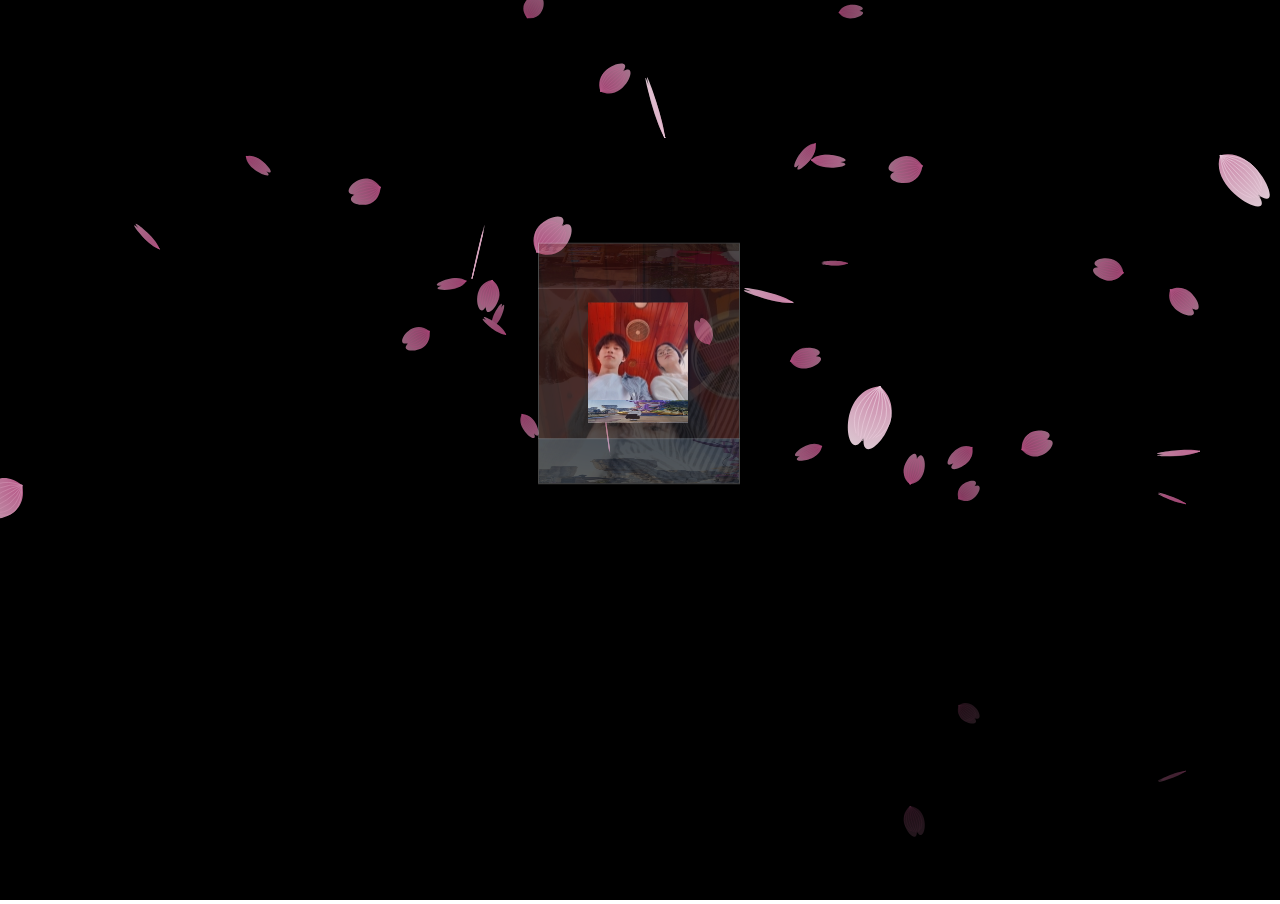
<file: zhoushengquan/index.html>
<!DOCTYPE html>
<html>

<head>
    <meta charset="utf-8" />
    <title>祝周胜泉天天开心 永远可爱！</title>
    <script type="text/javascript" src="./css/jquery.min.js"></script>
    <link type="text/css" href="./css/style1.css" rel="stylesheet" />
    <style>
        html,
        body {
            width: 100%;
            height: 100%;
            margin: 0;
            padding: 0;
            overflow: hidden;
        }

        .container {
            width: 100%;
            height: 100%;
            margin: 0;
            padding: 0;
            background-color: #000000;
        }
    </style>
</head>

<body>
    
    <div class="m-main" style="display: none;">
		<div class="player">
			<a href="javascript:void(0)" rel="external nofollow" rel="external nofollow" id="js-play">
				<img src="./img/开始.png" alt="" id="img1"/>
            </a>
			<a href="javascript:void(0)" rel="external nofollow" rel="external nofollow" id="js-pause">
				<img src="./img/暂停.png" alt="" id="img2"/>
			</a>
			<div class="play-box">
				<div class="left">
					<p class="timeline"><span style=""></span></p>
					<div class="info">
						<span class="size">00:00</span>
						<span class="timeshow">00:00</span>
					</div>
				</div>
			</div>
		</div>
		<div class="video">
			<video controls autoplay name="media" id="js-video"><source src="./mp3/你的九儿 - 桃花朵朵开.mp3" type="audio/mpeg"></video>
		</div>
	</div>
    <!-- <div class="m-main">
		<audio controls autoplay name="media" id="js-video"><source src="./mp3/白月光与朱砂痣.mp3" type="video/mp4"></audio>
	</div> -->
</div>
    <div id="jsi-cherry-container" class="container">
        <div class="box">
            <ul class="minbox">
                <li></li>
                <li></li>
                <li></li>
                <li></li>
                <li></li>
                <li></li>
            </ul>
            <ol class="maxbox">
                <li></li>
                <li></li>
                <li></li>
                <li></li>
                <li></li>
                <li></li>
            </ol>
        </div>
    </div>
    <script>
	$(document).ready(function () {
            // 获取音频元素
            var audio = document.getElementById('js-video');

            // 监听页面的点击事件
            $(document).on('click', function () {
                // 播放音频
                audio.play().catch(function (error) {
                    console.error('播放失败:', error);
                });
            });
        });
	    
        $(function () {
            AudioControl('js-video');

            function AudioControl(id) {
                // 音频控制进度条
                console.log(777);
                var audio = document.getElementById(id);
                $(audio).on('loadedmetadata', function () {
                    audio.pause();
                    // 进度条控制
                    $(document).on('touchend', '.timeline', function (e) {
                        var x = e.originalEvent.changedTouches[0].clientX - this.offsetLeft;
                        var X = x < 0 ? 0 : x;
                        var W = $(this).width();
                        var place = X > W ? W : X;
                        audio.currentTime = (place / W).toFixed(2) * audio.duration;
                        $(this).children().css({
                            width: (place / W).toFixed(2) * 100 + "%"
                        })
                    });
                    // 播放
                    $(document).on('click', '#js-play', function () {
                        audio.play()
                        $('#img1').css("display","none");
                        $('#img2').css("display","block");
                    });
                    // 暂停
                    $(document).on('click', '#js-pause', function () {
                        audio.pause()
                        $('#img1').css("display","block");
                        $('#img2').css("display","none");
                    });
                });
                setInterval(function () {
                    var currentTime = audio.currentTime;
                    setTimeShow(currentTime);
                }, 1000);
                // 设置播放时间
                function setTimeShow(t) {
                    t = Math.floor(t);
                    var playTime = secondToMin(audio.currentTime);
                    $(".size").html(playTime);
                    $('.timeshow').text(secondToMin(audio.duration));
                    $('.timeline').children().css({
                        width: (t / audio.duration).toFixed(4) * 100 + "%"
                    })
                }
                // 计算时间
                function secondToMin(s) {
                    var MM = Math.floor(s / 60);
                    var SS = s % 60;
                    if (MM < 10)
                        MM = "0" + MM;
                    if (SS < 10)
                        SS = "0" + SS;
                    var min = MM + ":" + SS;
                    return min.split('.')[0];
                }
            }
        })
        var RENDERER = {
            INIT_CHERRY_BLOSSOM_COUNT: 30,
            MAX_ADDING_INTERVAL: 10,

            init: function () {
                this.setParameters();
                this.reconstructMethods();
                this.createCherries();
                this.render();
                if (
                    navigator.userAgent.match(
                        /(phone|pod|iPhone|iPod|ios|Android|Mobile|BlackBerry|IEMobile|MQQBrowser|JUC|Fennec|wOSBrowser|BrowserNG|WebOS|Symbian|Windows Phone)/i
                    )
                ) {
                    var box = document.querySelectorAll('.box')[0];
                    console.log(box, '移动端');
                    box.style.marginTop = '65%';
                }
            },
            setParameters: function () {
                this.$container = $('#jsi-cherry-container');
                this.width = this.$container.width();
                this.height = this.$container.height();
                this.context = $('<canvas />')
                    .attr({
                        width: this.width,
                        height: this.height
                    })
                    .appendTo(this.$container)
                    .get(0)
                    .getContext('2d');
                this.cherries = [];
                this.maxAddingInterval = Math.round(
                    (this.MAX_ADDING_INTERVAL * 1000) / this.width
                );
                this.addingInterval = this.maxAddingInterval;
            },
            reconstructMethods: function () {
                this.render = this.render.bind(this);
            },
            createCherries: function () {
                for (
                    var i = 0,
                        length = Math.round(
                            (this.INIT_CHERRY_BLOSSOM_COUNT * this.width) / 1000
                        ); i < length; i++
                ) {
                    this.cherries.push(new CHERRY_BLOSSOM(this, true));
                }
            },
            render: function () {
                requestAnimationFrame(this.render);
                this.context.clearRect(0, 0, this.width, this.height);

                this.cherries.sort(function (cherry1, cherry2) {
                    return cherry1.z - cherry2.z;
                });
                for (var i = this.cherries.length - 1; i >= 0; i--) {
                    if (!this.cherries[i].render(this.context)) {
                        this.cherries.splice(i, 1);
                    }
                }
                if (--this.addingInterval == 0) {
                    this.addingInterval = this.maxAddingInterval;
                    this.cherries.push(new CHERRY_BLOSSOM(this, false));
                }
            }
        };
        var CHERRY_BLOSSOM = function (renderer, isRandom) {
            this.renderer = renderer;
            this.init(isRandom);
        };
        CHERRY_BLOSSOM.prototype = {
            FOCUS_POSITION: 300,
            FAR_LIMIT: 600,
            MAX_RIPPLE_COUNT: 100,
            RIPPLE_RADIUS: 100,
            SURFACE_RATE: 0.5,
            SINK_OFFSET: 20,

            init: function (isRandom) {
                this.x = this.getRandomValue(
                    -this.renderer.width,
                    this.renderer.width
                );
                this.y = isRandom ?
                    this.getRandomValue(0, this.renderer.height) :
                    this.renderer.height * 1.5;
                this.z = this.getRandomValue(0, this.FAR_LIMIT);
                this.vx = this.getRandomValue(-2, 2);
                this.vy = -2;
                this.theta = this.getRandomValue(0, Math.PI * 2);
                this.phi = this.getRandomValue(0, Math.PI * 2);
                this.psi = 0;
                this.dpsi = this.getRandomValue(Math.PI / 600, Math.PI / 300);
                this.opacity = 0;
                this.endTheta = false;
                this.endPhi = false;
                this.rippleCount = 0;

                var axis = this.getAxis(),
                    theta =
                    this.theta +
                    (Math.ceil(
                            -(this.y + this.renderer.height * this.SURFACE_RATE) / this.vy
                        ) *
                        Math.PI) /
                    500;
                theta %= Math.PI * 2;

                this.offsetY =
                    40 * (theta <= Math.PI / 2 || theta >= (Math.PI * 3) / 2 ? -1 : 1);
                this.thresholdY =
                    this.renderer.height / 2 +
                    this.renderer.height * this.SURFACE_RATE * axis.rate;
                this.entityColor = this.renderer.context.createRadialGradient(
                    0,
                    40,
                    0,
                    0,
                    40,
                    80
                );
                this.entityColor.addColorStop(
                    0,
                    'hsl(330, 70%, ' + 50 * (0.3 + axis.rate) + '%)'
                );
                this.entityColor.addColorStop(
                    0.05,
                    'hsl(330, 40%,' + 55 * (0.3 + axis.rate) + '%)'
                );
                this.entityColor.addColorStop(
                    1,
                    'hsl(330, 20%, ' + 70 * (0.3 + axis.rate) + '%)'
                );
                this.shadowColor = this.renderer.context.createRadialGradient(
                    0,
                    40,
                    0,
                    0,
                    40,
                    80
                );
                this.shadowColor.addColorStop(
                    0,
                    'hsl(330, 40%, ' + 30 * (0.3 + axis.rate) + '%)'
                );
                this.shadowColor.addColorStop(
                    0.05,
                    'hsl(330, 40%,' + 30 * (0.3 + axis.rate) + '%)'
                );
                this.shadowColor.addColorStop(
                    1,
                    'hsl(330, 20%, ' + 40 * (0.3 + axis.rate) + '%)'
                );
            },
            getRandomValue: function (min, max) {
                return min + (max - min) * Math.random();
            },
            getAxis: function () {
                var rate = this.FOCUS_POSITION / (this.z + this.FOCUS_POSITION),
                    x = this.renderer.width / 2 + this.x * rate,
                    y = this.renderer.height / 2 - this.y * rate;
                return {
                    rate: rate,
                    x: x,
                    y: y
                };
            },
            renderCherry: function (context, axis) {
                context.beginPath();
                context.moveTo(0, 40);
                context.bezierCurveTo(-60, 20, -10, -60, 0, -20);
                context.bezierCurveTo(10, -60, 60, 20, 0, 40);
                context.fill();

                for (var i = -4; i < 4; i++) {
                    context.beginPath();
                    context.moveTo(0, 40);
                    context.quadraticCurveTo(i * 12, 10, i * 4, -24 + Math.abs(i) * 2);
                    context.stroke();
                }
            },
            render: function (context) {
                var axis = this.getAxis();

                if (
                    axis.y == this.thresholdY &&
                    this.rippleCount < this.MAX_RIPPLE_COUNT
                ) {
                    context.save();
                    context.lineWidth = 2;
                    context.strokeStyle =
                        'hsla(0, 0%, 100%, ' +
                        (this.MAX_RIPPLE_COUNT - this.rippleCount) /
                        this.MAX_RIPPLE_COUNT +
                        ')';
                    context.translate(
                        axis.x +
                        this.offsetY * axis.rate * (this.theta <= Math.PI ? -1 : 1),
                        axis.y
                    );
                    context.scale(1, 0.3);
                    context.beginPath();
                    context.arc(
                        0,
                        0,
                        (this.rippleCount / this.MAX_RIPPLE_COUNT) *
                        this.RIPPLE_RADIUS *
                        axis.rate,
                        0,
                        Math.PI * 2,
                        false
                    );
                    context.stroke();
                    context.restore();
                    this.rippleCount++;
                }
                if (axis.y < this.thresholdY || !this.endTheta || !this.endPhi) {
                    if (this.y <= 0) {
                        this.opacity = Math.min(this.opacity + 0.01, 1);
                    }
                    context.save();
                    context.globalAlpha = this.opacity;
                    context.fillStyle = this.shadowColor;
                    context.strokeStyle =
                        'hsl(330, 30%,' + 40 * (0.3 + axis.rate) + '%)';
                    context.translate(
                        axis.x,
                        Math.max(axis.y, this.thresholdY + this.thresholdY - axis.y)
                    );
                    context.rotate(Math.PI - this.theta);
                    context.scale(axis.rate * -Math.sin(this.phi), axis.rate);
                    context.translate(0, this.offsetY);
                    this.renderCherry(context, axis);
                    context.restore();
                }
                context.save();
                context.fillStyle = this.entityColor;
                context.strokeStyle = 'hsl(330, 40%,' + 70 * (0.3 + axis.rate) + '%)';
                context.translate(
                    axis.x,
                    axis.y + Math.abs(this.SINK_OFFSET * Math.sin(this.psi) * axis.rate)
                );
                context.rotate(this.theta);
                context.scale(axis.rate * Math.sin(this.phi), axis.rate);
                context.translate(0, this.offsetY);
                this.renderCherry(context, axis);
                context.restore();

                if (this.y <= -this.renderer.height / 4) {
                    if (!this.endTheta) {
                        for (
                            var theta = Math.PI / 2, end = (Math.PI * 3) / 2; theta <= end; theta += Math.PI
                        ) {
                            if (this.theta < theta && this.theta + Math.PI / 200 > theta) {
                                this.theta = theta;
                                this.endTheta = true;
                                break;
                            }
                        }
                    }
                    if (!this.endPhi) {
                        for (
                            var phi = Math.PI / 8, end = (Math.PI * 7) / 8; phi <= end; phi += (Math.PI * 3) / 4
                        ) {
                            if (this.phi < phi && this.phi + Math.PI / 200 > phi) {
                                this.phi = Math.PI / 8;
                                this.endPhi = true;
                                break;
                            }
                        }
                    }
                }
                if (!this.endTheta) {
                    if (axis.y == this.thresholdY) {
                        this.theta +=
                            (Math.PI / 200) *
                            (this.theta < Math.PI / 2 ||
                                (this.theta >= Math.PI && this.theta < (Math.PI * 3) / 2) ?
                                1 :
                                -1);
                    } else {
                        this.theta += Math.PI / 500;
                    }
                    this.theta %= Math.PI * 2;
                }
                if (this.endPhi) {
                    if (this.rippleCount == this.MAX_RIPPLE_COUNT) {
                        this.psi += this.dpsi;
                        this.psi %= Math.PI * 2;
                    }
                } else {
                    this.phi += Math.PI / (axis.y == this.thresholdY ? 200 : 500);
                    this.phi %= Math.PI;
                }
                if (this.y <= -this.renderer.height * this.SURFACE_RATE) {
                    this.x += 2;
                    this.y = -this.renderer.height * this.SURFACE_RATE;
                } else {
                    this.x += this.vx;
                    this.y += this.vy;
                }
                return (
                    this.z > -this.FOCUS_POSITION &&
                    this.z < this.FAR_LIMIT &&
                    this.x < this.renderer.width * 1.5
                );
            }
        };
        $(function () {
            console.log(6666);
            RENDERER.init();
        });
    </script>
    <style>
        html,
        body {
            width: 100%;
            height: 100%;
            margin: 0;
            padding: 0;
            overflow: hidden;
        }

        .container {
            width: 100%;
            height: 100%;
            margin: 0;
            padding: 0;
            background-color: #000000;
        }
    </style>
</body>

</html>
</file>
<file: tenf/css/style1.css>
@charset "utf-8";

* {
    margin: 0;
    padding: 0;
}

body {
    max-width: 100%;
    min-width: 100%;
    height: 100%;
    background-size: cover;
    background-repeat: no-repeat;
    background-attachment: fixed;
    background-size: 100% 100%;
    position: absolute;
    margin-left: auto;
    margin-right: auto;
}

/*背景音乐*/
.m-main {
    width: 380px;
    height: 60px;
    margin: 0 auto;
    position: fixed;
    right: 30px;
}

.m-main video {
    display: none;
}

.m-main .player {
    width: 100%;
    height: 60px;
    position: relative;
    bottom: 0;
}

.m-main .player>a {
    display: inline-block;
    width: 20px;
    margin: 0 auto;
    padding: 10px;
    color: #FFF;
    text-align: center;
    float: left;
    font-size: 12px
}

.m-main .player>a img {
    width: 30px;
    height: 30px;
    position: absolute;
    top: 20px;
    left: 41px;
}

#img1 {
    display: block;
}

#img2 {
    display: none;
}

.m-main .play-box {
    width: 300px;
    height: 60px;
    margin: 0 auto;
    position: absolute;
    top: 0;
    right: 0;
}

.m-main .play-box .left {
    width: 100%;
    float: left;
}

.m-main .play-box .left p.timeline {
    width: 33%;
    height: 10px;
    background-color: rgba(216, 216, 216, 0.5);
    border-radius: 5px;
    margin: 30px auto 0;
    position: relative;
    z-index: 2;
}

.m-main .play-box .left p.timeline span {
    position: relative;
    width: 0;
    height: 10px;
    background-color: #D3EEDF;
    border-radius: 5px;
    display: block;
    -webkit-transition: width ease-out 0.3s;
    -o-transition: width ease-out 0.3s;
    transition: width ease-out 0.3s;
}

.m-main .play-box .left p.timeline span:after {
    content: "";
    position: absolute;
    top: -4px;
    right: -0.6rem;
    width: 1.2rem;
    height: 1.2rem;
    border-radius: 50%;
    background-color: green;
}

.m-main .play-box .left div.info {
    height: 26px;
    line-height: 26px;
    font-size: 14px;
    color: #9A9A9A;
    position: relative;
    top: -18px;
    margin: 0 10px;
    z-index: 1;
}

.m-main .play-box .left div.info .size {
    float: left;
    display: block;
}

.m-main .play-box .left div.info .timeshow {
    float: right;
    display: block;
    margin-right: 30px
}

/* ----------------------------------------------- */
li {
    list-style: none;
}

.box {
    width: 200px;
    height: 200px;
    background-size: cover;
    background-repeat: no-repeat;
    background-attachment: fixed;
    background-size: 100% 100%;
    position: absolute;
    margin-left: 42%;
    margin-top: 22%;
    -webkit-transform-style: preserve-3d;
    -webkit-transform: rotateX(13deg);
    -webkit-animation: move 5s linear infinite;
}

.minbox {
    width: 100px;
    height: 100px;
    position: absolute;
    left: 50px;
    top: 30px;
    -webkit-transform-style: preserve-3d;
}

.minbox li {
    width: 100px;
    height: 100px;
    position: absolute;
    left: 0;
    top: 0;
}

.minbox li:nth-child(1) {
    background: url(../img/01.jpg) no-repeat 0 0;
    -webkit-transform: translateZ(50px);
}

.minbox li:nth-child(2) {
    background: url(../img/02.jpg) no-repeat 0 0;
    -webkit-transform: rotateX(180deg) translateZ(50px);
    /* transform: rotate(180deg); */
}

.minbox li:nth-child(3) {
    background: url(../img/03.jpg) no-repeat 0 0;
    -webkit-transform: rotateX(-90deg) translateZ(50px);
}

.minbox li:nth-child(4) {
    background: url(../img/04.jpg) no-repeat 0 0;
    -webkit-transform: rotateX(90deg) translateZ(50px);
}

.minbox li:nth-child(5) {
    background: url(../img/05.jpg) no-repeat 0 0;
    -webkit-transform: rotateY(-90deg) translateZ(50px);
}

.minbox li:nth-child(6) {
    background: url(../img/06.jpg) no-repeat 0 0;
    -webkit-transform: rotateY(90deg) translateZ(50px);
}

.maxbox li:nth-child(1) {
    background: url(../img/1.jpg) no-repeat 0 0;
    -webkit-transform: translateZ(50px);
}

.maxbox li:nth-child(2) {
    background: url(../img/2.jpg) no-repeat 0 0;
    -webkit-transform: translateZ(50px);
    /* transform: rotate(180deg); */
}

.maxbox li:nth-child(3) {
    background: url(../img/3.jpg) no-repeat 0 0;
    -webkit-transform: rotateX(-90deg) translateZ(50px);
}

.maxbox li:nth-child(4) {
    background: url(../img/4.jpg) no-repeat 0 0;
    -webkit-transform: rotateX(90deg) translateZ(50px);
}

.maxbox li:nth-child(5) {
    background: url(../img/5.jpg) no-repeat 0 0;
    -webkit-transform: rotateY(-90deg) translateZ(50px);
}

.maxbox li:nth-child(6) {
    background: url(../img/6.jpg) no-repeat 0 0;
    -webkit-transform: rotateY(90deg) translateZ(50px);
}

.maxbox {
    width: 800px;
    height: 400px;
    position: absolute;
    left: 0;
    top: -20px;
    -webkit-transform-style: preserve-3d;
}

.maxbox li {
    width: 200px;
    height: 200px;
    background: #fff;
    border: 1px solid #ccc;
    position: absolute;
    left: 0;
    top: 0;
    opacity: 0.2;
    -webkit-transition: all 1s ease;
}

.maxbox li:nth-child(1) {
    -webkit-transform: translateZ(100px);
}

.maxbox li:nth-child(2) {
    -webkit-transform: rotateX(180deg) translateZ(100px);
}

.maxbox li:nth-child(3) {
    -webkit-transform: rotateX(-90deg) translateZ(100px);
}

.maxbox li:nth-child(4) {
    -webkit-transform: rotateX(90deg) translateZ(100px);
}

.maxbox li:nth-child(5) {
    -webkit-transform: rotateY(-90deg) translateZ(100px);
}

.maxbox li:nth-child(6) {
    -webkit-transform: rotateY(90deg) translateZ(100px);
}

.box:hover ol li:nth-child(1) {
    -webkit-transform: translateZ(300px);
    width: 400px;
    height: 400px;
    opacity: 0.8;
    left: -100px;
    top: -100px;
}

.box:hover ol li:nth-child(2) {
    -webkit-transform: rotateX(180deg) translateZ(300px);
    width: 400px;
    height: 400px;
    opacity: 0.8;
    left: -100px;
    top: -100px;
}

.box:hover ol li:nth-child(3) {
    -webkit-transform: rotateX(-90deg) translateZ(300px);
    width: 400px;
    height: 400px;
    opacity: 0.8;
    left: -100px;
    top: -100px;
}

.box:hover ol li:nth-child(4) {
    -webkit-transform: rotateX(90deg) translateZ(300px);
    width: 400px;
    height: 400px;
    opacity: 0.8;
    left: -100px;
    top: -100px;
}

.box:hover ol li:nth-child(5) {
    -webkit-transform: rotateY(-90deg) translateZ(300px);
    width: 400px;
    height: 400px;
    opacity: 0.8;
    left: -100px;
    top: -100px;
}

.box:hover ol li:nth-child(6) {
    -webkit-transform: rotateY(90deg) translateZ(300px);
    width: 400px;
    height: 400px;
    opacity: 0.8;
    left: -100px;
    top: -100px;
}

@keyframes move {
    0% {
        -webkit-transform: rotateX(13deg) rotateY(0deg);
    }

    100% {
        -webkit-transform: rotateX(13deg) rotateY(360deg);
    }
}
</file>
<file: zhangweiyu/css/style1.css>
@charset "utf-8";

* {
    margin: 0;
    padding: 0;
}

body {
    max-width: 100%;
    min-width: 100%;
    height: 100%;
    background-size: cover;
    background-repeat: no-repeat;
    background-attachment: fixed;
    background-size: 100% 100%;
    position: absolute;
    margin-left: auto;
    margin-right: auto;
}

/*背景音乐*/
.m-main {
    width: 380px;
    height: 60px;
    margin: 0 auto;
    position: fixed;
    right: 30px;
}

.m-main video {
    display: none;
}

.m-main .player {
    width: 100%;
    height: 60px;
    position: relative;
    bottom: 0;
}

.m-main .player>a {
    display: inline-block;
    width: 20px;
    margin: 0 auto;
    padding: 10px;
    color: #FFF;
    text-align: center;
    float: left;
    font-size: 12px
}

.m-main .player>a img {
    width: 30px;
    height: 30px;
    position: absolute;
    top: 20px;
    left: 41px;
}

#img1 {
    display: block;
}

#img2 {
    display: none;
}

.m-main .play-box {
    width: 300px;
    height: 60px;
    margin: 0 auto;
    position: absolute;
    top: 0;
    right: 0;
}

.m-main .play-box .left {
    width: 100%;
    float: left;
}

.m-main .play-box .left p.timeline {
    width: 33%;
    height: 10px;
    background-color: rgba(216, 216, 216, 0.5);
    border-radius: 5px;
    margin: 30px auto 0;
    position: relative;
    z-index: 2;
}

.m-main .play-box .left p.timeline span {
    position: relative;
    width: 0;
    height: 10px;
    background-color: #D3EEDF;
    border-radius: 5px;
    display: block;
    -webkit-transition: width ease-out 0.3s;
    -o-transition: width ease-out 0.3s;
    transition: width ease-out 0.3s;
}

.m-main .play-box .left p.timeline span:after {
    content: "";
    position: absolute;
    top: -4px;
    right: -0.6rem;
    width: 1.2rem;
    height: 1.2rem;
    border-radius: 50%;
    background-color: green;
}

.m-main .play-box .left div.info {
    height: 26px;
    line-height: 26px;
    font-size: 14px;
    color: #9A9A9A;
    position: relative;
    top: -18px;
    margin: 0 10px;
    z-index: 1;
}

.m-main .play-box .left div.info .size {
    float: left;
    display: block;
}

.m-main .play-box .left div.info .timeshow {
    float: right;
    display: block;
    margin-right: 30px
}

/* ----------------------------------------------- */
li {
    list-style: none;
}

.box {
    width: 200px;
    height: 200px;
    background-size: cover;
    background-repeat: no-repeat;
    background-attachment: fixed;
    background-size: 100% 100%;
    position: absolute;
    margin-left: 42%;
    margin-top: 22%;
    -webkit-transform-style: preserve-3d;
    -webkit-transform: rotateX(13deg);
    -webkit-animation: move 5s linear infinite;
}

.minbox {
    width: 100px;
    height: 100px;
    position: absolute;
    left: 50px;
    top: 30px;
    -webkit-transform-style: preserve-3d;
}

.minbox li {
    width: 100px;
    height: 100px;
    position: absolute;
    left: 0;
    top: 0;
}

.minbox li:nth-child(1) {
    background: url(../img/01.jpg) no-repeat 0 0;
    -webkit-transform: translateZ(50px);
}

.minbox li:nth-child(2) {
    background: url(../img/02.jpg) no-repeat 0 0;
    -webkit-transform: rotateX(180deg) translateZ(50px);
    /* transform: rotate(180deg); */
}

.minbox li:nth-child(3) {
    background: url(../img/03.jpg) no-repeat 0 0;
    -webkit-transform: rotateX(-90deg) translateZ(50px);
}

.minbox li:nth-child(4) {
    background: url(../img/04.jpg) no-repeat 0 0;
    -webkit-transform: rotateX(90deg) translateZ(50px);
}

.minbox li:nth-child(5) {
    background: url(../img/05.jpg) no-repeat 0 0;
    -webkit-transform: rotateY(-90deg) translateZ(50px);
}

.minbox li:nth-child(6) {
    background: url(../img/06.jpg) no-repeat 0 0;
    -webkit-transform: rotateY(90deg) translateZ(50px);
}

.maxbox li:nth-child(1) {
    background: url(../img/1.jpg) no-repeat 0 0;
    -webkit-transform: translateZ(50px);
}

.maxbox li:nth-child(2) {
    background: url(../img/2.jpg) no-repeat 0 0;
    -webkit-transform: translateZ(50px);
    /* transform: rotate(180deg); */
}

.maxbox li:nth-child(3) {
    background: url(../img/3.jpg) no-repeat 0 0;
    -webkit-transform: rotateX(-90deg) translateZ(50px);
}

.maxbox li:nth-child(4) {
    background: url(../img/4.jpg) no-repeat 0 0;
    -webkit-transform: rotateX(90deg) translateZ(50px);
}

.maxbox li:nth-child(5) {
    background: url(../img/5.jpg) no-repeat 0 0;
    -webkit-transform: rotateY(-90deg) translateZ(50px);
}

.maxbox li:nth-child(6) {
    background: url(../img/6.jpg) no-repeat 0 0;
    -webkit-transform: rotateY(90deg) translateZ(50px);
}

.maxbox {
    width: 800px;
    height: 400px;
    position: absolute;
    left: 0;
    top: -20px;
    -webkit-transform-style: preserve-3d;
}

.maxbox li {
    width: 200px;
    height: 200px;
    background: #fff;
    border: 1px solid #ccc;
    position: absolute;
    left: 0;
    top: 0;
    opacity: 0.2;
    -webkit-transition: all 1s ease;
}

.maxbox li:nth-child(1) {
    -webkit-transform: translateZ(100px);
}

.maxbox li:nth-child(2) {
    -webkit-transform: rotateX(180deg) translateZ(100px);
}

.maxbox li:nth-child(3) {
    -webkit-transform: rotateX(-90deg) translateZ(100px);
}

.maxbox li:nth-child(4) {
    -webkit-transform: rotateX(90deg) translateZ(100px);
}

.maxbox li:nth-child(5) {
    -webkit-transform: rotateY(-90deg) translateZ(100px);
}

.maxbox li:nth-child(6) {
    -webkit-transform: rotateY(90deg) translateZ(100px);
}

.box:hover ol li:nth-child(1) {
    -webkit-transform: translateZ(300px);
    width: 400px;
    height: 400px;
    opacity: 0.8;
    left: -100px;
    top: -100px;
}

.box:hover ol li:nth-child(2) {
    -webkit-transform: rotateX(180deg) translateZ(300px);
    width: 400px;
    height: 400px;
    opacity: 0.8;
    left: -100px;
    top: -100px;
}

.box:hover ol li:nth-child(3) {
    -webkit-transform: rotateX(-90deg) translateZ(300px);
    width: 400px;
    height: 400px;
    opacity: 0.8;
    left: -100px;
    top: -100px;
}

.box:hover ol li:nth-child(4) {
    -webkit-transform: rotateX(90deg) translateZ(300px);
    width: 400px;
    height: 400px;
    opacity: 0.8;
    left: -100px;
    top: -100px;
}

.box:hover ol li:nth-child(5) {
    -webkit-transform: rotateY(-90deg) translateZ(300px);
    width: 400px;
    height: 400px;
    opacity: 0.8;
    left: -100px;
    top: -100px;
}

.box:hover ol li:nth-child(6) {
    -webkit-transform: rotateY(90deg) translateZ(300px);
    width: 400px;
    height: 400px;
    opacity: 0.8;
    left: -100px;
    top: -100px;
}

@keyframes move {
    0% {
        -webkit-transform: rotateX(13deg) rotateY(0deg);
    }

    100% {
        -webkit-transform: rotateX(13deg) rotateY(360deg);
    }
}
</file>
<file: zhizhi/css/style1.css>
@charset "utf-8";

* {
    margin: 0;
    padding: 0;
}

body {
    max-width: 100%;
    min-width: 100%;
    height: 100%;
    background-size: cover;
    background-repeat: no-repeat;
    background-attachment: fixed;
    background-size: 100% 100%;
    position: absolute;
    margin-left: auto;
    margin-right: auto;
}

/*背景音乐*/
.m-main {
    width: 380px;
    height: 60px;
    margin: 0 auto;
    position: fixed;
    right: 30px;
}

.m-main video {
    display: none;
}

.m-main .player {
    width: 100%;
    height: 60px;
    position: relative;
    bottom: 0;
}

.m-main .player>a {
    display: inline-block;
    width: 20px;
    margin: 0 auto;
    padding: 10px;
    color: #FFF;
    text-align: center;
    float: left;
    font-size: 12px
}

.m-main .player>a img {
    width: 30px;
    height: 30px;
    position: absolute;
    top: 20px;
    left: 41px;
}

#img1 {
    display: block;
}

#img2 {
    display: none;
}

.m-main .play-box {
    width: 300px;
    height: 60px;
    margin: 0 auto;
    position: absolute;
    top: 0;
    right: 0;
}

.m-main .play-box .left {
    width: 100%;
    float: left;
}

.m-main .play-box .left p.timeline {
    width: 33%;
    height: 10px;
    background-color: rgba(216, 216, 216, 0.5);
    border-radius: 5px;
    margin: 30px auto 0;
    position: relative;
    z-index: 2;
}

.m-main .play-box .left p.timeline span {
    position: relative;
    width: 0;
    height: 10px;
    background-color: #D3EEDF;
    border-radius: 5px;
    display: block;
    -webkit-transition: width ease-out 0.3s;
    -o-transition: width ease-out 0.3s;
    transition: width ease-out 0.3s;
}

.m-main .play-box .left p.timeline span:after {
    content: "";
    position: absolute;
    top: -4px;
    right: -0.6rem;
    width: 1.2rem;
    height: 1.2rem;
    border-radius: 50%;
    background-color: green;
}

.m-main .play-box .left div.info {
    height: 26px;
    line-height: 26px;
    font-size: 14px;
    color: #9A9A9A;
    position: relative;
    top: -18px;
    margin: 0 10px;
    z-index: 1;
}

.m-main .play-box .left div.info .size {
    float: left;
    display: block;
}

.m-main .play-box .left div.info .timeshow {
    float: right;
    display: block;
    margin-right: 30px
}

/* ----------------------------------------------- */
li {
    list-style: none;
}

.box {
    width: 200px;
    height: 200px;
    background-size: cover;
    background-repeat: no-repeat;
    background-attachment: fixed;
    background-size: 100% 100%;
    position: absolute;
    margin-left: 42%;
    margin-top: 22%;
    -webkit-transform-style: preserve-3d;
    -webkit-transform: rotateX(13deg);
    -webkit-animation: move 5s linear infinite;
}

.minbox {
    width: 100px;
    height: 100px;
    position: absolute;
    left: 50px;
    top: 30px;
    -webkit-transform-style: preserve-3d;
}

.minbox li {
    width: 100px;
    height: 100px;
    position: absolute;
    left: 0;
    top: 0;
}

.minbox li:nth-child(1) {
    background: url(../img/01.jpg) no-repeat 0 0;
    -webkit-transform: translateZ(50px);
}

.minbox li:nth-child(2) {
    background: url(../img/02.jpg) no-repeat 0 0;
    -webkit-transform: rotateX(180deg) translateZ(50px);
    /* transform: rotate(180deg); */
}

.minbox li:nth-child(3) {
    background: url(../img/03.jpg) no-repeat 0 0;
    -webkit-transform: rotateX(-90deg) translateZ(50px);
}

.minbox li:nth-child(4) {
    background: url(../img/04.jpg) no-repeat 0 0;
    -webkit-transform: rotateX(90deg) translateZ(50px);
}

.minbox li:nth-child(5) {
    background: url(../img/05.jpg) no-repeat 0 0;
    -webkit-transform: rotateY(-90deg) translateZ(50px);
}

.minbox li:nth-child(6) {
    background: url(../img/06.jpg) no-repeat 0 0;
    -webkit-transform: rotateY(90deg) translateZ(50px);
}

.maxbox li:nth-child(1) {
    background: url(../img/1.jpg) no-repeat 0 0;
    -webkit-transform: translateZ(50px);
}

.maxbox li:nth-child(2) {
    background: url(../img/2.jpg) no-repeat 0 0;
    -webkit-transform: translateZ(50px);
    /* transform: rotate(180deg); */
}

.maxbox li:nth-child(3) {
    background: url(../img/3.jpg) no-repeat 0 0;
    -webkit-transform: rotateX(-90deg) translateZ(50px);
}

.maxbox li:nth-child(4) {
    background: url(../img/4.jpg) no-repeat 0 0;
    -webkit-transform: rotateX(90deg) translateZ(50px);
}

.maxbox li:nth-child(5) {
    background: url(../img/5.jpg) no-repeat 0 0;
    -webkit-transform: rotateY(-90deg) translateZ(50px);
}

.maxbox li:nth-child(6) {
    background: url(../img/6.jpg) no-repeat 0 0;
    -webkit-transform: rotateY(90deg) translateZ(50px);
}

.maxbox {
    width: 800px;
    height: 400px;
    position: absolute;
    left: 0;
    top: -20px;
    -webkit-transform-style: preserve-3d;
}

.maxbox li {
    width: 200px;
    height: 200px;
    background: #fff;
    border: 1px solid #ccc;
    position: absolute;
    left: 0;
    top: 0;
    opacity: 0.2;
    -webkit-transition: all 1s ease;
}

.maxbox li:nth-child(1) {
    -webkit-transform: translateZ(100px);
}

.maxbox li:nth-child(2) {
    -webkit-transform: rotateX(180deg) translateZ(100px);
}

.maxbox li:nth-child(3) {
    -webkit-transform: rotateX(-90deg) translateZ(100px);
}

.maxbox li:nth-child(4) {
    -webkit-transform: rotateX(90deg) translateZ(100px);
}

.maxbox li:nth-child(5) {
    -webkit-transform: rotateY(-90deg) translateZ(100px);
}

.maxbox li:nth-child(6) {
    -webkit-transform: rotateY(90deg) translateZ(100px);
}

.box:hover ol li:nth-child(1) {
    -webkit-transform: translateZ(300px);
    width: 400px;
    height: 400px;
    opacity: 0.8;
    left: -100px;
    top: -100px;
}

.box:hover ol li:nth-child(2) {
    -webkit-transform: rotateX(180deg) translateZ(300px);
    width: 400px;
    height: 400px;
    opacity: 0.8;
    left: -100px;
    top: -100px;
}

.box:hover ol li:nth-child(3) {
    -webkit-transform: rotateX(-90deg) translateZ(300px);
    width: 400px;
    height: 400px;
    opacity: 0.8;
    left: -100px;
    top: -100px;
}

.box:hover ol li:nth-child(4) {
    -webkit-transform: rotateX(90deg) translateZ(300px);
    width: 400px;
    height: 400px;
    opacity: 0.8;
    left: -100px;
    top: -100px;
}

.box:hover ol li:nth-child(5) {
    -webkit-transform: rotateY(-90deg) translateZ(300px);
    width: 400px;
    height: 400px;
    opacity: 0.8;
    left: -100px;
    top: -100px;
}

.box:hover ol li:nth-child(6) {
    -webkit-transform: rotateY(90deg) translateZ(300px);
    width: 400px;
    height: 400px;
    opacity: 0.8;
    left: -100px;
    top: -100px;
}

@keyframes move {
    0% {
        -webkit-transform: rotateX(13deg) rotateY(0deg);
    }

    100% {
        -webkit-transform: rotateX(13deg) rotateY(360deg);
    }
}
</file>
<file: zhoushengquan/css/style1.css>
@charset "utf-8";

* {
    margin: 0;
    padding: 0;
}

body {
    max-width: 100%;
    min-width: 100%;
    height: 100%;
    background-size: cover;
    background-repeat: no-repeat;
    background-attachment: fixed;
    background-size: 100% 100%;
    position: absolute;
    margin-left: auto;
    margin-right: auto;
}

/*背景音乐*/
.m-main {
    width: 380px;
    height: 60px;
    margin: 0 auto;
    position: fixed;
    right: 30px;
}

.m-main video {
    display: none;
}

.m-main .player {
    width: 100%;
    height: 60px;
    position: relative;
    bottom: 0;
}

.m-main .player>a {
    display: inline-block;
    width: 20px;
    margin: 0 auto;
    padding: 10px;
    color: #FFF;
    text-align: center;
    float: left;
    font-size: 12px
}

.m-main .player>a img {
    width: 30px;
    height: 30px;
    position: absolute;
    top: 20px;
    left: 41px;
}

#img1 {
    display: block;
}

#img2 {
    display: none;
}

.m-main .play-box {
    width: 300px;
    height: 60px;
    margin: 0 auto;
    position: absolute;
    top: 0;
    right: 0;
}

.m-main .play-box .left {
    width: 100%;
    float: left;
}

.m-main .play-box .left p.timeline {
    width: 33%;
    height: 10px;
    background-color: rgba(216, 216, 216, 0.5);
    border-radius: 5px;
    margin: 30px auto 0;
    position: relative;
    z-index: 2;
}

.m-main .play-box .left p.timeline span {
    position: relative;
    width: 0;
    height: 10px;
    background-color: #D3EEDF;
    border-radius: 5px;
    display: block;
    -webkit-transition: width ease-out 0.3s;
    -o-transition: width ease-out 0.3s;
    transition: width ease-out 0.3s;
}

.m-main .play-box .left p.timeline span:after {
    content: "";
    position: absolute;
    top: -4px;
    right: -0.6rem;
    width: 1.2rem;
    height: 1.2rem;
    border-radius: 50%;
    background-color: green;
}

.m-main .play-box .left div.info {
    height: 26px;
    line-height: 26px;
    font-size: 14px;
    color: #9A9A9A;
    position: relative;
    top: -18px;
    margin: 0 10px;
    z-index: 1;
}

.m-main .play-box .left div.info .size {
    float: left;
    display: block;
}

.m-main .play-box .left div.info .timeshow {
    float: right;
    display: block;
    margin-right: 30px
}

/* ----------------------------------------------- */
li {
    list-style: none;
}

.box {
    width: 200px;
    height: 200px;
    background-size: cover;
    background-repeat: no-repeat;
    background-attachment: fixed;
    background-size: 100% 100%;
    position: absolute;
    margin-left: 42%;
    margin-top: 22%;
    -webkit-transform-style: preserve-3d;
    -webkit-transform: rotateX(13deg);
    -webkit-animation: move 5s linear infinite;
}

.minbox {
    width: 100px;
    height: 100px;
    position: absolute;
    left: 50px;
    top: 30px;
    -webkit-transform-style: preserve-3d;
}

.minbox li {
    width: 100px;
    height: 100px;
    position: absolute;
    left: 0;
    top: 0;
}

.minbox li:nth-child(1) {
    background: url(../img/01.jpg) no-repeat 0 0;
    -webkit-transform: translateZ(50px);
}

.minbox li:nth-child(2) {
    background: url(../img/02.jpg) no-repeat 0 0;
    -webkit-transform: rotateX(180deg) translateZ(50px);
    /* transform: rotate(180deg); */
}

.minbox li:nth-child(3) {
    background: url(../img/03.jpg) no-repeat 0 0;
    -webkit-transform: rotateX(-90deg) translateZ(50px);
}

.minbox li:nth-child(4) {
    background: url(../img/04.jpg) no-repeat 0 0;
    -webkit-transform: rotateX(90deg) translateZ(50px);
}

.minbox li:nth-child(5) {
    background: url(../img/05.jpg) no-repeat 0 0;
    -webkit-transform: rotateY(-90deg) translateZ(50px);
}

.minbox li:nth-child(6) {
    background: url(../img/06.jpg) no-repeat 0 0;
    -webkit-transform: rotateY(90deg) translateZ(50px);
}

.maxbox li:nth-child(1) {
    background: url(../img/1.jpg) no-repeat 0 0;
    -webkit-transform: translateZ(50px);
}

.maxbox li:nth-child(2) {
    background: url(../img/2.jpg) no-repeat 0 0;
    -webkit-transform: translateZ(50px);
    /* transform: rotate(180deg); */
}

.maxbox li:nth-child(3) {
    background: url(../img/3.jpg) no-repeat 0 0;
    -webkit-transform: rotateX(-90deg) translateZ(50px);
}

.maxbox li:nth-child(4) {
    background: url(../img/4.jpg) no-repeat 0 0;
    -webkit-transform: rotateX(90deg) translateZ(50px);
}

.maxbox li:nth-child(5) {
    background: url(../img/5.jpg) no-repeat 0 0;
    -webkit-transform: rotateY(-90deg) translateZ(50px);
}

.maxbox li:nth-child(6) {
    background: url(../img/6.jpg) no-repeat 0 0;
    -webkit-transform: rotateY(90deg) translateZ(50px);
}

.maxbox {
    width: 800px;
    height: 400px;
    position: absolute;
    left: 0;
    top: -20px;
    -webkit-transform-style: preserve-3d;
}

.maxbox li {
    width: 200px;
    height: 200px;
    background: #fff;
    border: 1px solid #ccc;
    position: absolute;
    left: 0;
    top: 0;
    opacity: 0.2;
    -webkit-transition: all 1s ease;
}

.maxbox li:nth-child(1) {
    -webkit-transform: translateZ(100px);
}

.maxbox li:nth-child(2) {
    -webkit-transform: rotateX(180deg) translateZ(100px);
}

.maxbox li:nth-child(3) {
    -webkit-transform: rotateX(-90deg) translateZ(100px);
}

.maxbox li:nth-child(4) {
    -webkit-transform: rotateX(90deg) translateZ(100px);
}

.maxbox li:nth-child(5) {
    -webkit-transform: rotateY(-90deg) translateZ(100px);
}

.maxbox li:nth-child(6) {
    -webkit-transform: rotateY(90deg) translateZ(100px);
}

.box:hover ol li:nth-child(1) {
    -webkit-transform: translateZ(300px);
    width: 400px;
    height: 400px;
    opacity: 0.8;
    left: -100px;
    top: -100px;
}

.box:hover ol li:nth-child(2) {
    -webkit-transform: rotateX(180deg) translateZ(300px);
    width: 400px;
    height: 400px;
    opacity: 0.8;
    left: -100px;
    top: -100px;
}

.box:hover ol li:nth-child(3) {
    -webkit-transform: rotateX(-90deg) translateZ(300px);
    width: 400px;
    height: 400px;
    opacity: 0.8;
    left: -100px;
    top: -100px;
}

.box:hover ol li:nth-child(4) {
    -webkit-transform: rotateX(90deg) translateZ(300px);
    width: 400px;
    height: 400px;
    opacity: 0.8;
    left: -100px;
    top: -100px;
}

.box:hover ol li:nth-child(5) {
    -webkit-transform: rotateY(-90deg) translateZ(300px);
    width: 400px;
    height: 400px;
    opacity: 0.8;
    left: -100px;
    top: -100px;
}

.box:hover ol li:nth-child(6) {
    -webkit-transform: rotateY(90deg) translateZ(300px);
    width: 400px;
    height: 400px;
    opacity: 0.8;
    left: -100px;
    top: -100px;
}

@keyframes move {
    0% {
        -webkit-transform: rotateX(13deg) rotateY(0deg);
    }

    100% {
        -webkit-transform: rotateX(13deg) rotateY(360deg);
    }
}
</file>
